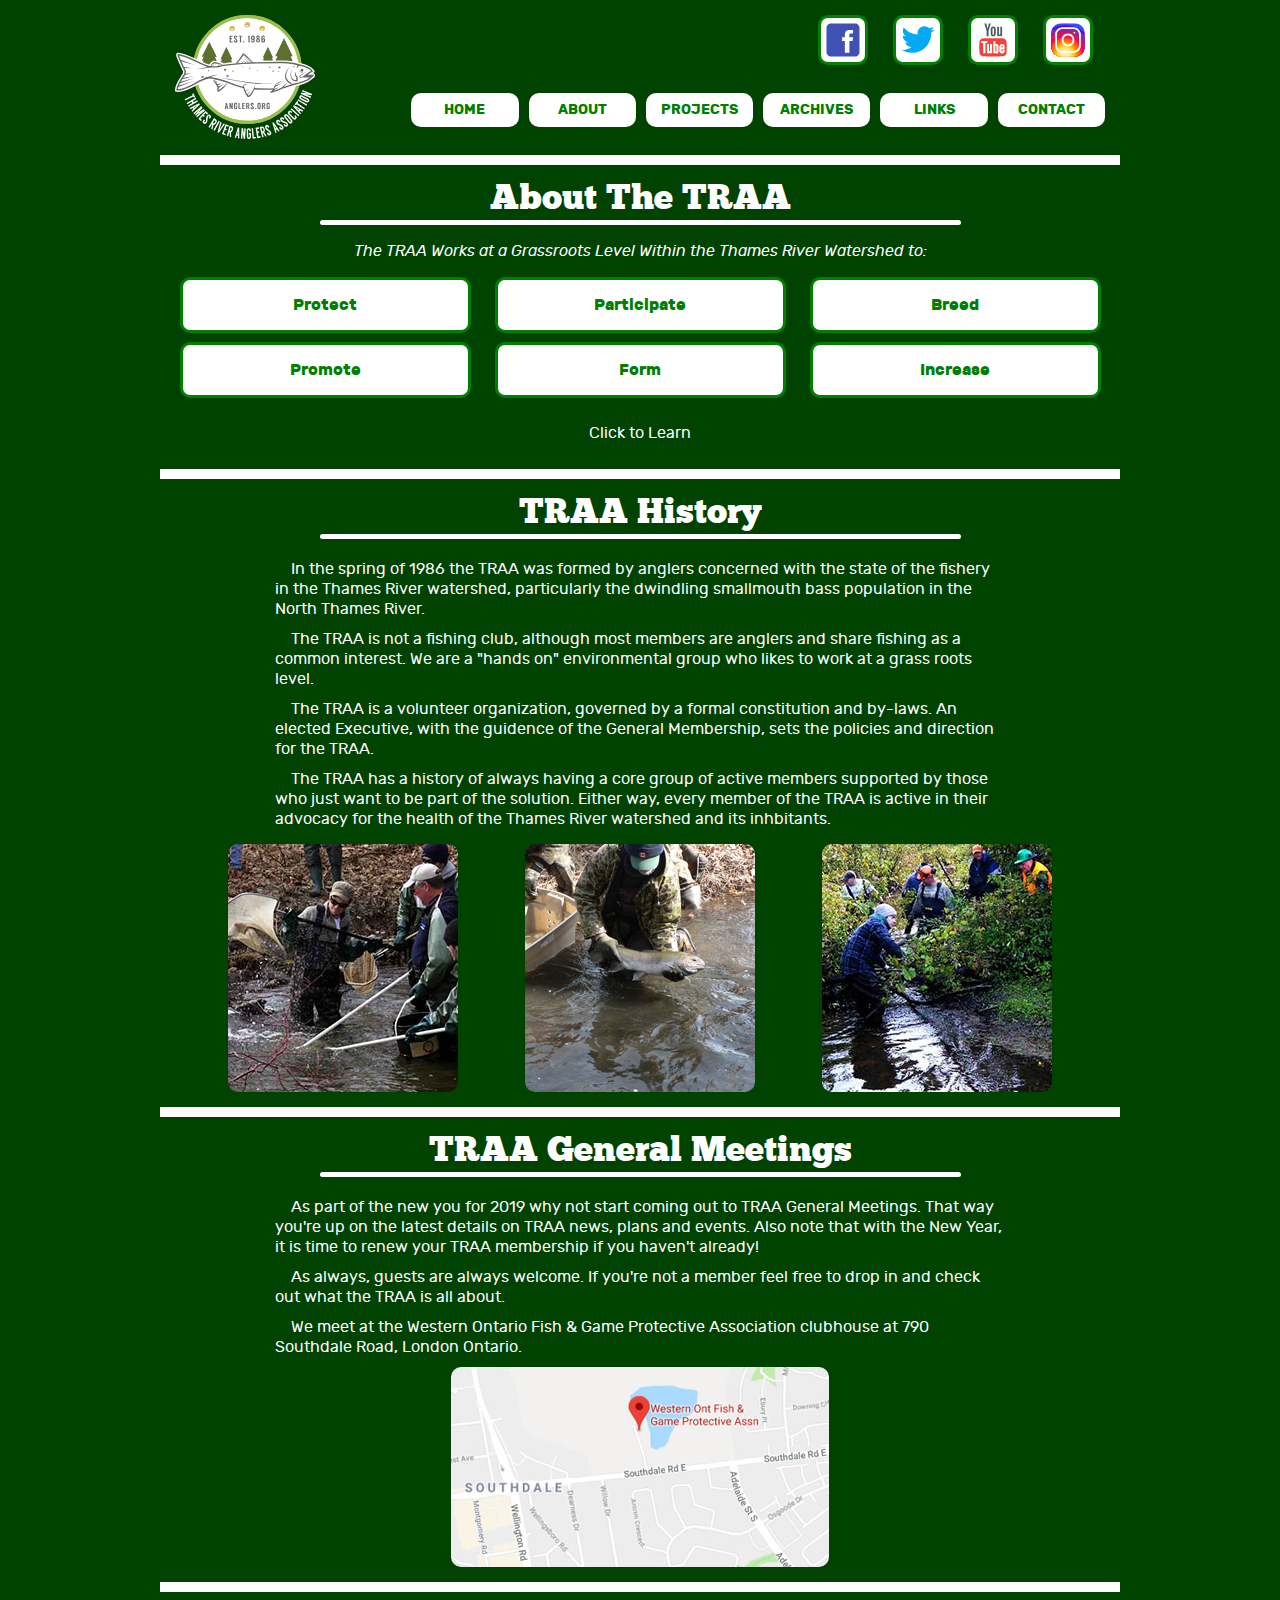
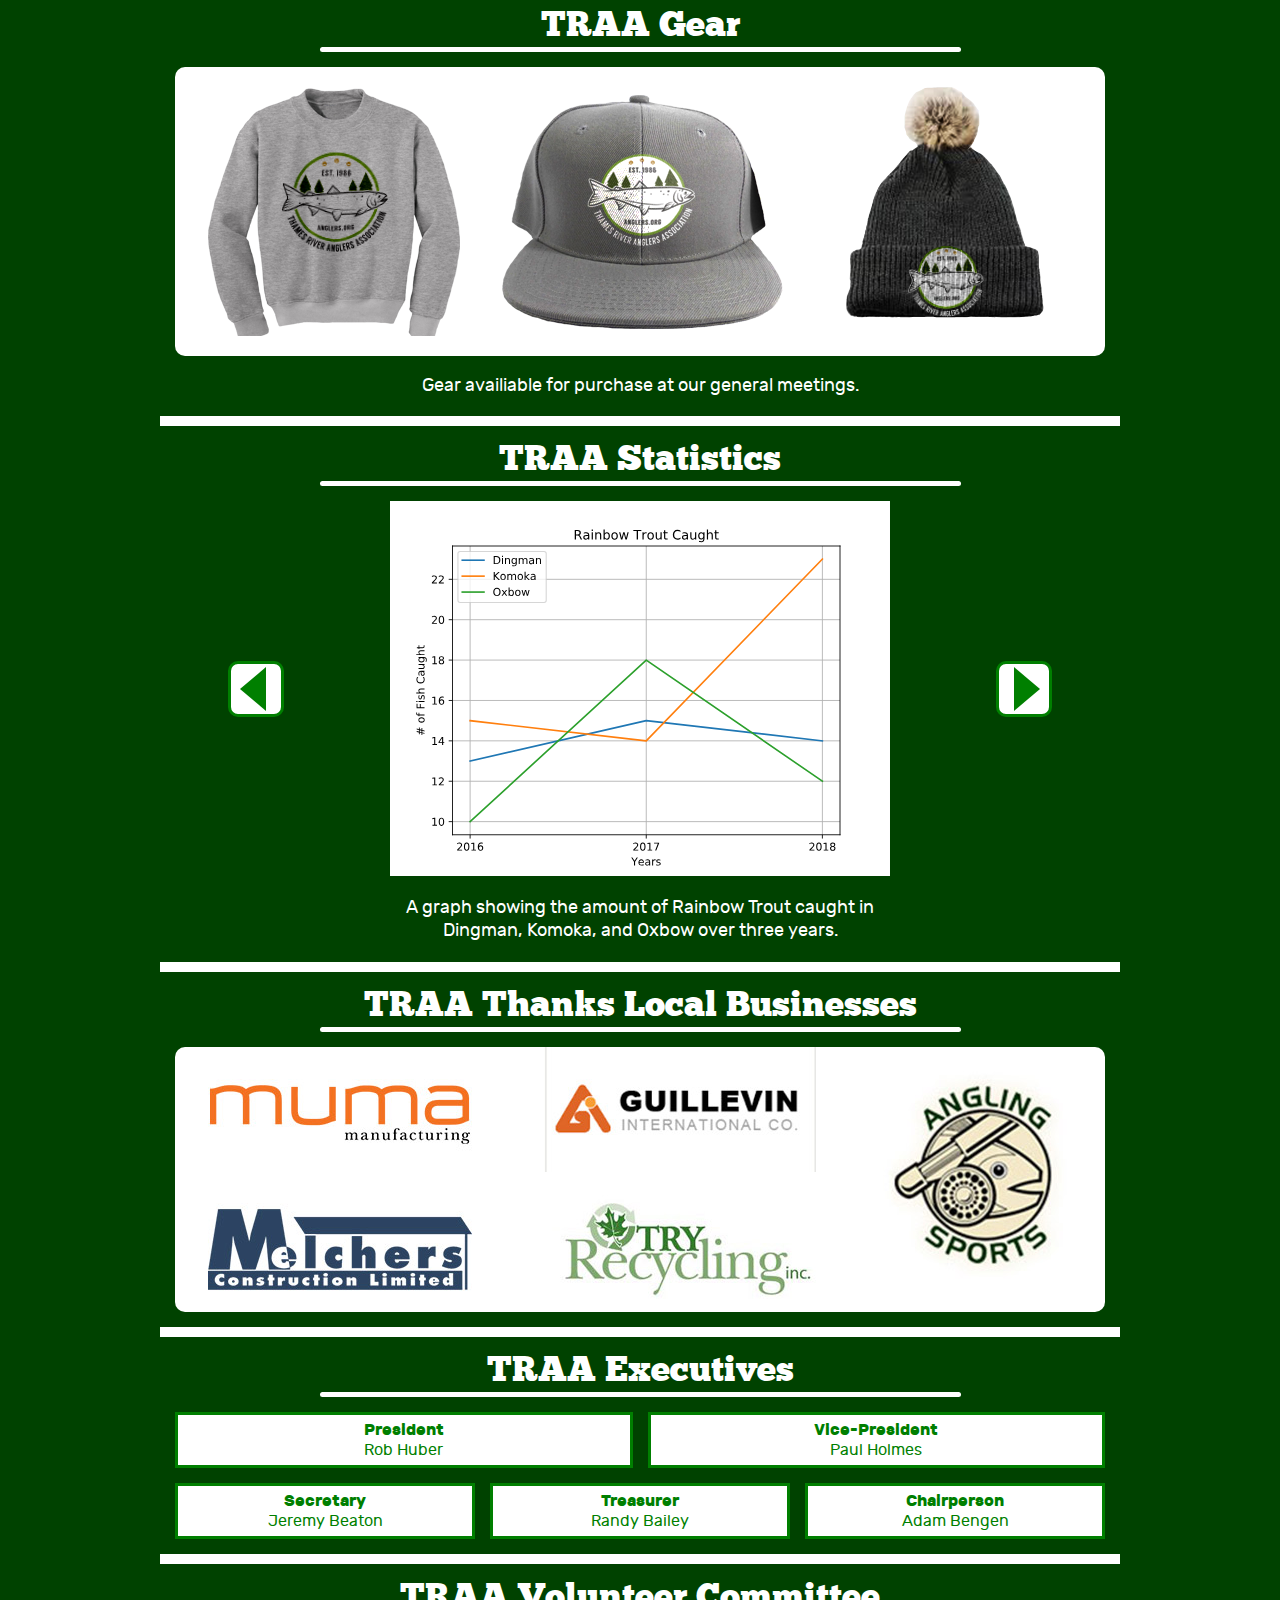
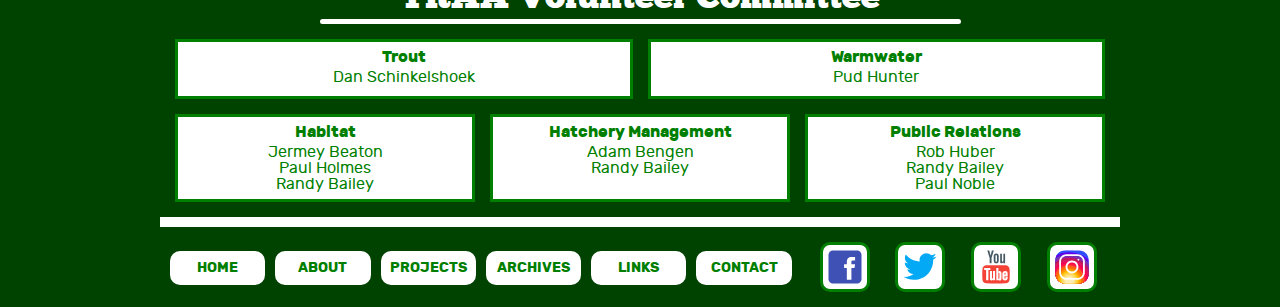
<file: about.html>
<!doctype html>
<html lang="en">
	<head>
	<meta charset="utf-8">
	<meta name="viewport" content="initial-scale=1.0, width=device-width">
	<title>About</title>
	<link href="css/reset.css" rel="stylesheet" type="text/css">
	<link href="css/main.css" rel="stylesheet" type="text/css">
    <link rel="shortcut icon" href="images/favicon.png" type="image/x-icon">
	</head>
	<body class="bg">
        <h1 class="hidden">About Page</h1>
        <div class="container">
            <header id="mainHeader">
                <h2 class="hidden">Top Navigation</h2>
                <div id="logo">
                    <a href="index.html"><img src="images/logo2.svg" alt="logo"></a>
                </div>
                <div id="social">
                    <div class="soc">
                        <a href="https://www.facebook.com" target="_blank"><img src="images/facebook.svg" alt="facebook"></a>
                    </div>
                    <div class="soc">
                        <a href="https://www.twitter.com" target="_blank"><img src="images/twitter.svg" alt="twitter"></a>
                    </div>
                    <div class="soc">
                        <a href="https://www.youtube.com" target="_blank"><img src="images/youtube.svg" alt="youtube"></a>
                    </div>
                    <div class="soc">
                        <a href="https://www.instagram.com" target="_blank"><img src="images/instagram.svg" alt="instagram"></a>
                    </div>
                    <div id="menuBut">
                        <img src="images/burger.svg" alt="menu">
                    </div>
                </div>
                <nav id="desktopNav">
                    <h3 class="hidden">Desktop Navigation</h3>
                    <ul>
                        <li><a href="index.html">HOME</a></li>
                        <li><a href="about.html">ABOUT</a></li>
                        <li><a href="projects.html">PROJECTS</a></li>
                        <li><a href="archives.html">ARCHIVES</a></li>
                        <li><a href="links.html">LINKS</a></li>
                        <li><a href="contact.html">CONTACT</a></li>
                    </ul>
                </nav>
                <nav id="mobileNav">
                    <h3 class="hidden">Mobile Navigation</h3>
                    <div id="burgerCon">
                        <ul id="burgerMenu">
                            <li><a href="index.html">Home</a></li>
                            <li><a href="about.html">About</a></li>
                            <li><a href="projects.html">Projects</a></li>
                            <li><a href="archives.html">Archives</a></li>
                            <li><a href="links.html">Links</a></li>
                            <li><a href="contact.html">Contact</a></li>
                        </ul>
                    </div>
                </nav>
            </header>
            <section id="aboutUs">
                <h2>About The TRAA</h2>
                <div class="line"></div>
                <h4>The TRAA Works at a Grassroots Level
                    Within the Thames River Watershed to:</h4>
                <div id="aboutCon">
                    <div class="aboutBut prot" data-aboutref="0"><h3>Protect</h3></div>
                    <div class="aboutBut part" data-aboutref="1"><h3>Participate</h3></div>
                    <div class="aboutBut bree" data-aboutref="2"><h3>Breed</h3></div>
                    <div class="aboutBut prom" data-aboutref="3"><h3>Promote</h3></div>
                    <div class="aboutBut form" data-aboutref="4"><h3>Form</h3></div>
                    <div class="aboutBut incr" data-aboutref="5"><h3>Increase</h3></div>
                </div>
                <p>Click to Learn</p>
            </section>
            <section id="history">
                <h2>TRAA History</h2>
                <div class="line"></div>
                <p>In the spring of 1986 the TRAA was formed by anglers concerned with the state of the fishery in the Thames River watershed, particularly the dwindling smallmouth bass population in the North Thames River.</p>
                <p>The TRAA is not a fishing club, although most members are anglers and share fishing as a common interest. We are a "hands on" environmental group who likes to work at a grass roots level.</p>
                <p>The TRAA is a volunteer organization, governed by a formal constitution and by-laws. An elected Executive, with the guidence of the General Membership, sets the policies and direction for the TRAA.</p>
                <p>The TRAA has a history of always having a core group of active members supported by those who just want to be part of the solution. Either way, every member of the TRAA is active in their advocacy for the health of the Thames River watershed and its inhbitants.</p>
                <div id="histImg">
                    <img src="images/about_image0.jpg" alt="fishing">
                    <img src="images/about_image3.jpg" alt="fishing" id="thirdAbout">
                    <img src="images/about_image1.jpg" alt="fishing">
                </div>
            </section>
            <section id="meetings">
                <h2>TRAA General Meetings</h2>
                <div class="line"></div>
                <p>As part of the new you for 2019 why not start coming out to TRAA General Meetings. That way you're up on the latest details on TRAA news, plans and events. Also note that with the New Year, it is time to renew your TRAA membership if you haven't already!</p>
                <p>As always, guests are always welcome. If you're not a member feel free to drop in and check out what the TRAA is all about.</p>
                <p>We meet at the Western Ontario Fish & Game Protective Association clubhouse at 790 Southdale Road, London Ontario.</p>
                <img src="images/index_image3.jpg" alt="map">
            </section>
            <section id="gear">
                <h2>TRAA Gear</h2>
                <div class="line"></div>
                <div id="gearCon">
                    <div class="gearImg swe">
                        <div class="gearOverlay" data-gearoverlay="swe">
                            <h3>SWEATERS</h3>
                        </div>
                        <h3 class="mobileOverlay">SWEATERS</h3>
                        <img src="images/gear2.png" alt="sweater">
                    </div>
                    <div class="gearImg hat">
                        <div class="gearOverlay" data-gearoverlay="hat">
                            <h3>HATS</h3>
                        </div>
                        <h3 class="mobileOverlay">HATS</h3>
                        <img src="images/gear1.png" alt="hat">
                    </div>
                    <div class="gearImg toq">
                        <div class="gearOverlay" data-gearoverlay="toq">
                            <h3>TOQUES</h3>
                        </div>
                        <h3 class="mobileOverlay">TOQUES</h3>
                        <img src="images/gear3.png" alt="hat">
                    </div>
                </div>
                <p>Gear availiable for purchase at our general meetings.</p>
            </section>
            <section id="stats">
                <h2>TRAA Statistics</h2>
                <div class="line"></div>
                <div id="statCon">
                    <div class="back statBut statBack">
                    </div>
                    <div id="statImgCon">
                        <div class="statImg" style="bottom: 0px;">
                            <img src="images/graph0.svg" alt="rainbow trout caught">
                            <img src="images/graph1.svg" alt="eggs hatched vs received">
                            <img src="images/graph2.svg" alt="eggs hatched vs received">
                            <img src="images/graph3.svg" alt="membership">
                        </div>
                    </div>
                    <div class="next statBut statNext">
                    </div>
                </div>
                <p id="statText">A graph showing the amount of Rainbow Trout caught in Dingman, Komoka, and Oxbow over three years.</p>
            </section>
            <section id="business">
                <h2>TRAA Thanks Local Businesses</h2>
                <div class="line"></div>
                <div id="businessCon">
                    <a href="http://www.mumamanufacturing.com/"><img src="images/about_biz1.jpg" alt="muma manufacturing" id="bisOne"></a>
                    <a href="https://www.guillevin.com/"><img src="images/about_biz3.jpg" alt="guillevin" id="bisTwo"></a>
                    <a href="https://anglingsports.ca/"><img src="images/about_biz5.jpg" alt="angling sports" id="bisThree"></a>
                    <a href="https://www.melchersconstruction.com/"><img src="images/about_biz2.jpg" alt="melchers construction limited" id="bisFour"></a>
                    <a href="http://tryrecycling.com/"><img src="images/about_biz4.jpg" alt="try recycling" id="bisFive"></a>
                </div>
            </section>
            <section id="exe">
                <h2>TRAA Executives</h2>
                <div class="line"></div>
                <div id="exeCon">
                    <div id="pres" class="pos">
                        <h3>President</h3>
                        <p>Rob Huber</p>
                    </div>
                    <div id="vice" class="pos">
                        <h3>Vice-President</h3>
                        <p>Paul Holmes</p>
                    </div>
                    <div id="sec" class="pos">
                        <h3>Secretary</h3>
                        <p>Jeremy Beaton</p>
                    </div>
                    <div id="treas" class="pos">
                        <h3>Treasurer</h3>
                        <p>Randy Bailey</p>
                    </div>
                    <div id="chair" class="pos">
                        <h3>Chairperson</h3>
                        <p>Adam Bengen</p>
                    </div>
                </div>
            </section>
            <section id="vol">
                <h2>TRAA Volunteer Committee</h2>
                <div class="line"></div>
                <div id="volCon">
                    <div id="trout" class="pos">
                        <h3>Trout</h3>
                        <p>Dan Schinkelshoek</p>
                    </div>
                    <div id="warm" class="pos">
                        <h3>Warmwater</h3>
                        <p>Pud Hunter</p>
                    </div>
                    <div id="hab" class="pos">
                        <h3>Habitat</h3>
                        <p>Jermey Beaton<br>Paul Holmes<br>Randy Bailey</p>
                    </div>
                    <div id="hatch" class="pos">
                        <h3>Hatchery Management</h3>
                        <p>Adam Bengen<br>Randy Bailey</p>
                    </div>
                    <div id="pub" class="pos">
                        <h3>Public Relations</h3>
                        <p>Rob Huber<br>Randy Bailey<br>Paul Noble</p>
                    </div>
                </div>
            </section>
            <footer id="mainFoot">
                <h2 class="hidden">Bottom Navigation</h2>
                <nav id="desktopNavFoot">
                    <h3 class="hidden">Desktop Bottom Menu</h3>
                    <ul>
                        <li><a href="index.html">HOME</a></li>
                        <li><a href="about.html">ABOUT</a></li>
                        <li><a href="projects.html">PROJECTS</a></li>
                        <li><a href="archives.html">ARCHIVES</a></li>
                        <li><a href="links.html">LINKS</a></li>
                        <li><a href="contact.html">CONTACT</a></li>
                    </ul>
                </nav>
                <div id="socialFoot">
                    <div class="soc">
                        <a href="https://www.facebook.com" target="_blank"><img src="images/facebook.svg" alt="facebook"></a>
                    </div>
                    <div class="soc">
                        <a href="https://www.twitter.com" target="_blank"><img src="images/twitter.svg" alt="twitter"></a>
                    </div>
                    <div class="soc">
                        <a href="https://www.youtube.com" target="_blank"><img src="images/youtube.svg" alt="youtube"></a>
                    </div>
                    <div class="soc">
                        <a href="https://www.instagram.com" target="_blank"><img src="images/instagram.svg" alt="instagram"></a>
                    </div>
                    <div id="backTop">
                        <img src="images/backTop.svg" alt="back to top">
                    </div>
                </div>
            </footer>
        </div>
        <script src="js/main.js"></script>
        <script src="js/about.js"></script>
	</body>
</html>
</file>
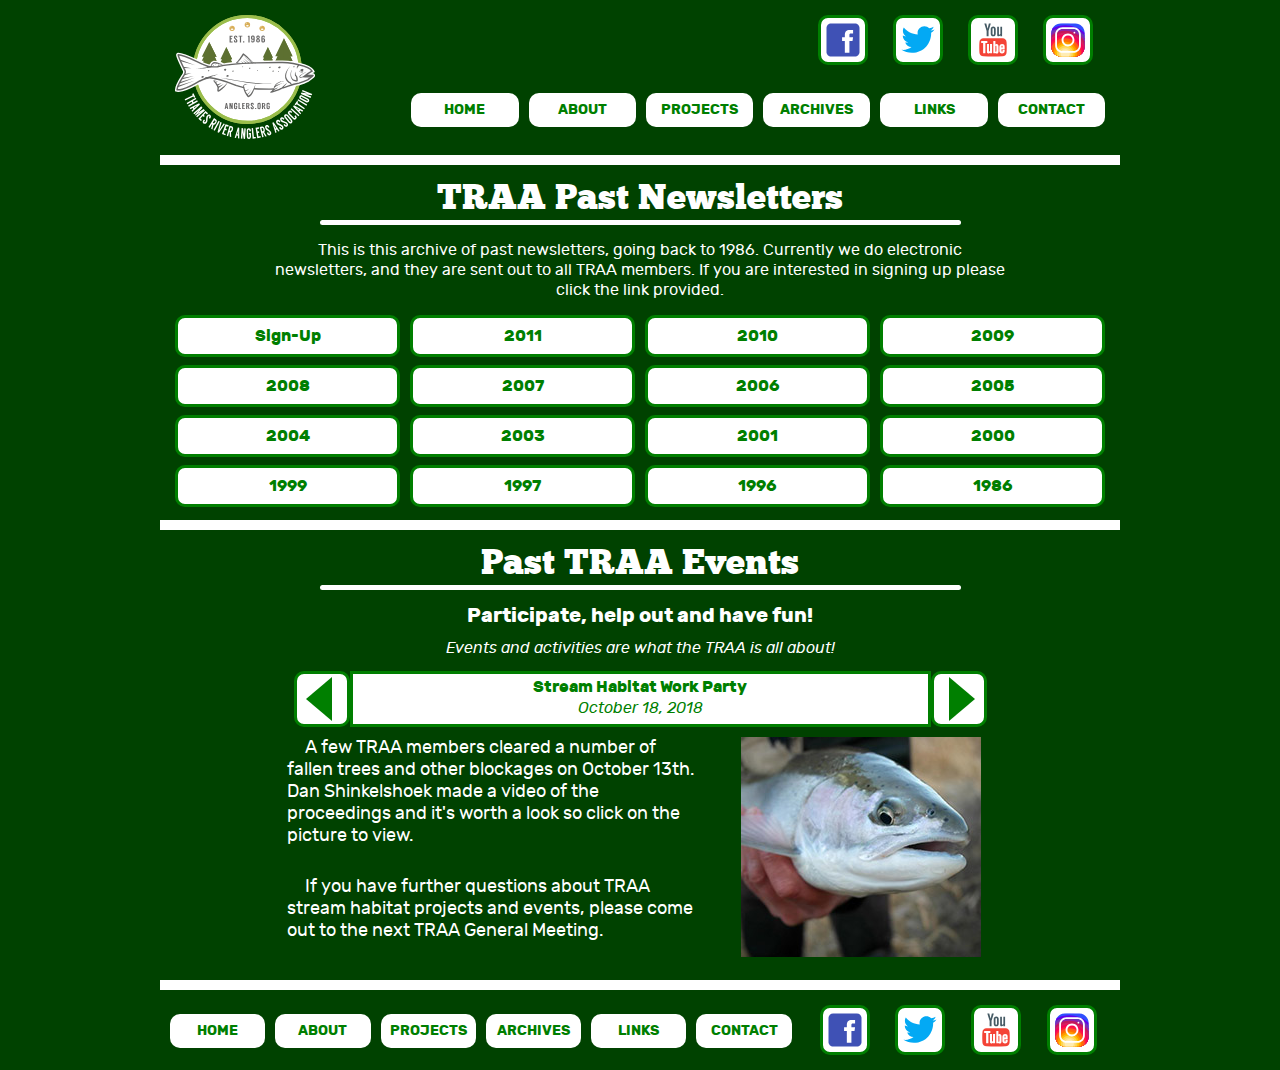
<file: archives.html>
<!doctype html>
<html lang="en">
	<head>
	<meta charset="utf-8">
	<meta name="viewport" content="initial-scale=1.0, width=device-width">
	<title>Archives</title>
	<link href="css/reset.css" rel="stylesheet" type="text/css">
	<link href="css/main.css" rel="stylesheet" type="text/css">
        <link rel="shortcut icon" href="images/favicon.png" type="image/x-icon">
	</head>
	<body class="bg">
        <h1 class="hidden">Archives Page</h1>
        <div class="container">
            <header id="mainHeader">
                <h2 class="hidden">Top Navigation</h2>
                <div id="logo">
                    <a href="index.html"><img src="images/logo2.svg" alt="logo"></a>
                </div>
                <div id="social">
                    <div class="soc">
                        <a href="https://www.facebook.com" target="_blank"><img src="images/facebook.svg" alt="facebook"></a>
                    </div>
                    <div class="soc">
                        <a href="https://www.twitter.com" target="_blank"><img src="images/twitter.svg" alt="twitter"></a>
                    </div>
                    <div class="soc">
                        <a href="https://www.youtube.com" target="_blank"><img src="images/youtube.svg" alt="youtube"></a>
                    </div>
                    <div class="soc">
                        <a href="https://www.instagram.com" target="_blank"><img src="images/instagram.svg" alt="instagram"></a>
                    </div>
                    <div id="menuBut">
                        <img src="images/burger.svg" alt="menu">
                    </div>
                </div>
                <nav id="desktopNav">
                    <h3 class="hidden">Desktop Navigation</h3>
                    <ul>
                        <li><a href="index.html">HOME</a></li>
                        <li><a href="about.html">ABOUT</a></li>
                        <li><a href="projects.html">PROJECTS</a></li>
                        <li><a href="archives.html">ARCHIVES</a></li>
                        <li><a href="links.html">LINKS</a></li>
                        <li><a href="contact.html">CONTACT</a></li>
                    </ul>
                </nav>
                <nav id="mobileNav">
                    <h3 class="hidden">Mobile Navigation</h3>
                    <div id="burgerCon">
                        <ul id="burgerMenu">
                            <li><a href="index.html">Home</a></li>
                            <li><a href="about.html">About</a></li>
                            <li><a href="projects.html">Projects</a></li>
                            <li><a href="archives.html">Archives</a></li>
                            <li><a href="links.html">Links</a></li>
                            <li><a href="contact.html">Contact</a></li>
                        </ul>
                    </div>
                </nav>
            </header>
            <section id="news">
                <h2>TRAA Past Newsletters</h2>
                <div class="line"></div>
                <p>This is this archive of past newsletters, going back to 1986. Currently we do electronic newsletters, and they are sent out to all TRAA members. If you are interested in signing up please click the link provided.</p>
                <div id="newsCon">
                    <div class="newsBut newsSign">
                        <a href="contact.html"><h3>Sign-Up</h3></a>
                    </div>
                    <div class="newsBut newsPush">
                        <a href="pdf/news2011-c.pdf" target="_blank"><h3>2011</h3></a>
                    </div>
                    <div class="newsBut">
                        <a href="pdf/news2010-c.pdf" target="_blank"><h3>2010</h3></a>
                    </div>
                    <div class="newsBut">
                        <a href="pdf/news2009-c.pdf" target="_blank"><h3>2009</h3></a>
                    </div>
                    <div class="newsBut">
                        <a href="pdf/news2008-c.pdf" target="_blank"><h3>2008</h3></a>
                    </div>
                    <div class="newsBut">
                        <a href="pdf/news2007-c.pdf" target="_blank"><h3>2007</h3></a>
                    </div>
                    <div class="newsBut">
                        <a href="pdf/news2006-c.pdf" target="_blank"><h3>2006</h3></a>
                    </div>
                    <div class="newsBut">
                        <a href="pdf/news2005-c.pdf" target="_blank"><h3>2005</h3></a>
                    </div>
                    <div class="newsBut">
                        <a href="pdf/news2004-c.pdf" target="_blank"><h3>2004</h3></a>
                    </div>
                    <div class="newsBut">
                        <a href="pdf/news2003-c.pdf" target="_blank"><h3>2003</h3></a>
                    </div>
                    <div class="newsBut">
                        <a href="pdf/news2001-c.pdf" target="_blank"><h3>2001</h3></a>
                    </div>
                    <div class="newsBut">
                        <a href="pdf/news2000-c.pdf" target="_blank"><h3>2000</h3></a>
                    </div>
                    <div class="newsBut">
                        <a href="pdf/news1999-c.pdf" target="_blank"><h3>1999</h3></a>
                    </div>
                    <div class="newsBut">
                        <a href="pdf/news1997-c.pdf" target="_blank"><h3>1997</h3></a>
                    </div>
                    <div class="newsBut">
                        <a href="pdf/news1996-c.pdf" target="_blank"><h3>1996</h3></a>
                    </div>
                    <div class="newsBut">
                        <a href="pdf/news1986-c.pdf" target="_blank"><h3>1986</h3></a>
                    </div>
                </div>
            </section>
            <section id="events">
                <h2>Past TRAA Events</h2>
                <div class="line"></div>
                <h3 id="eventSub">Participate, help out and have fun!</h3>
                <h4 id="eventItalic">Events and activities are what the TRAA is all about!</h4>
                <div class="eventCon">
                    <div id="eventButFlex">
                        <div class="back eventBut eventBack">
                        </div>
                        <div class="eventTitle">
                            <h3 id="eventTitleOne">Stream Habitat Work Party</h3>
                            <h4 id="eventTitleTwo">October 18, 2018</h4>
                        </div>
                        <div class="next eventBut eventNext">
                        </div>
                    </div>
                    <div id="eventGridCon">
                        <div id="imgGrid">
                            <div class="eventImg">
                                <img src="images/archive_mobile0.jpg" alt="fish">
                            </div>
                            <p id="eventTextOne">A few TRAA members cleared a number of fallen trees and other blockages on October 13th. Dan Shinkelshoek made a video of the proceedings and it's worth a look so click on the picture to view.</p>
                            <p id="eventTextTwo">If you have further questions about TRAA stream habitat projects and events, please come out to the next TRAA General Meeting.</p>
                        </div>
                    </div>
                </div>
            </section>
            <footer id="mainFoot">
                <h2 class="hidden">Bottom Navigation</h2>
                <nav id="desktopNavFoot">
                    <h3 class="hidden">Desktop Bottom Menu</h3>
                    <ul>
                        <li><a href="index.html">HOME</a></li>
                        <li><a href="about.html">ABOUT</a></li>
                        <li><a href="projects.html">PROJECTS</a></li>
                        <li><a href="archives.html">ARCHIVES</a></li>
                        <li><a href="links.html">LINKS</a></li>
                        <li><a href="contact.html">CONTACT</a></li>
                    </ul>
                </nav>
                <div id="socialFoot">
                    <div class="soc">
                        <a href="https://www.facebook.com" target="_blank"><img src="images/facebook.svg" alt="facebook"></a>
                    </div>
                    <div class="soc">
                        <a href="https://www.twitter.com" target="_blank"><img src="images/twitter.svg" alt="twitter"></a>
                    </div>
                    <div class="soc">
                        <a href="https://www.youtube.com" target="_blank"><img src="images/youtube.svg" alt="youtube"></a>
                    </div>
                    <div class="soc">
                        <a href="https://www.instagram.com" target="_blank"><img src="images/instagram.svg" alt="instagram"></a>
                    </div>
                    <div id="backTop">
                        <img src="images/backTop.svg" alt="back to top">
                    </div>
                </div>
            </footer>
        </div>
        <script src="js/main.js"></script>
        <script src="js/archives.js"></script>
	</body>
</html>
</file>
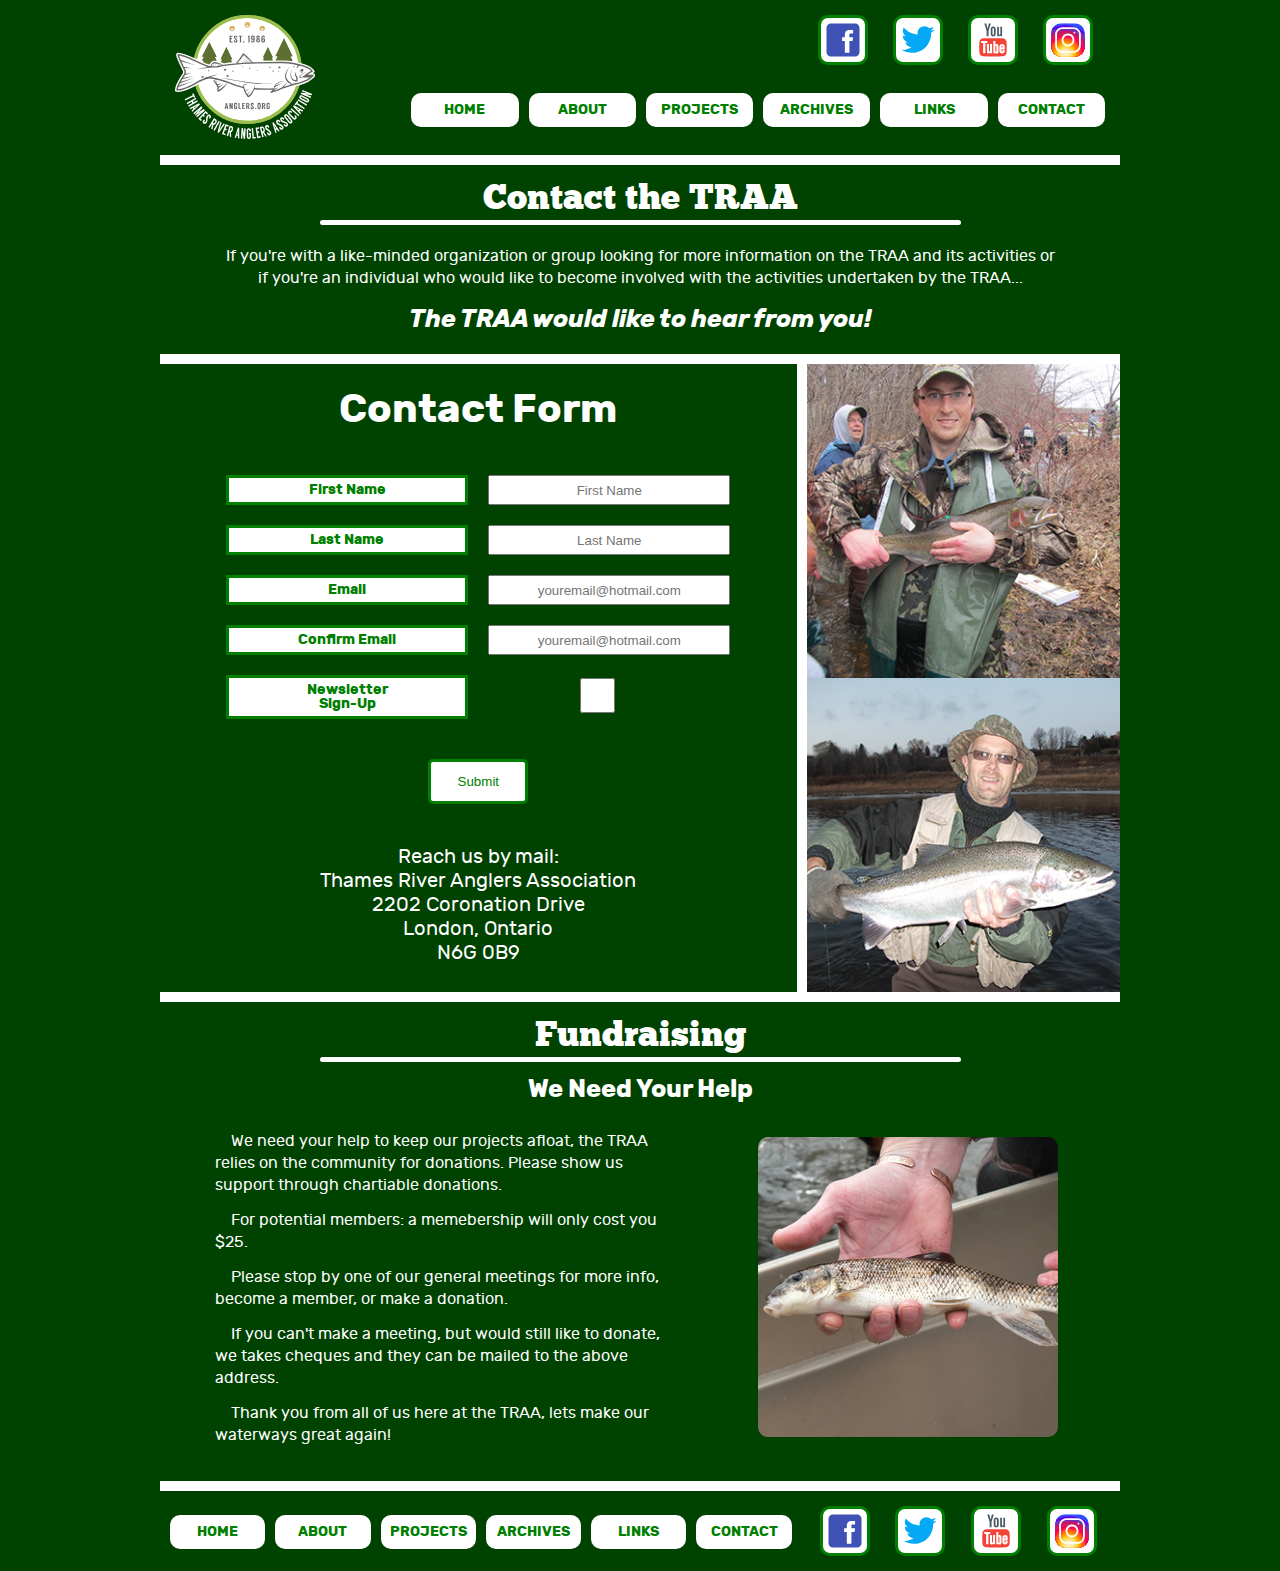
<file: contact.html>
<!doctype html>
<html lang="en">
	<head>
	<meta charset="utf-8">
	<meta name="viewport" content="initial-scale=1.0, width=device-width">
	<title>Contact</title>
	<link href="css/reset.css" rel="stylesheet" type="text/css">
	<link href="css/main.css" rel="stylesheet" type="text/css">
    <link rel="shortcut icon" href="images/favicon.png" type="image/x-icon">
	</head>
	<body class="bg">
        <h1 class="hidden">Contact Page</h1>
        <div class="container">
            <header id="mainHeader">
                <h2 class="hidden">Top Navigation</h2>
                <div id="logo">
                    <a href="index.html"><img src="images/logo2.svg" alt="logo"></a>
                </div>
                <div id="social">
                    <div class="soc">
                        <a href="https://www.facebook.com" target="_blank"><img src="images/facebook.svg" alt="facebook"></a>
                    </div>
                    <div class="soc">
                        <a href="https://www.twitter.com" target="_blank"><img src="images/twitter.svg" alt="twitter"></a>
                    </div>
                    <div class="soc">
                        <a href="https://www.youtube.com" target="_blank"><img src="images/youtube.svg" alt="youtube"></a>
                    </div>
                    <div class="soc">
                        <a href="https://www.instagram.com" target="_blank"><img src="images/instagram.svg" alt="instagram"></a>
                    </div>
                    <div id="menuBut">
                        <img src="images/burger.svg" alt="menu">
                    </div>
                </div>
                <nav id="desktopNav">
                    <h3 class="hidden">Desktop Navigation</h3>
                    <ul>
                        <li><a href="index.html">HOME</a></li>
                        <li><a href="about.html">ABOUT</a></li>
                        <li><a href="projects.html">PROJECTS</a></li>
                        <li><a href="archives.html">ARCHIVES</a></li>
                        <li><a href="links.html">LINKS</a></li>
                        <li><a href="contact.html">CONTACT</a></li>
                    </ul>
                </nav>
                <nav id="mobileNav">
                    <h3 class="hidden">Mobile Navigation</h3>
                    <div id="burgerCon">
                        <ul id="burgerMenu">
                            <li><a href="index.html">Home</a></li>
                            <li><a href="about.html">About</a></li>
                            <li><a href="projects.html">Projects</a></li>
                            <li><a href="archives.html">Archives</a></li>
                            <li><a href="links.html">Links</a></li>
                            <li><a href="contact.html">Contact</a></li>
                        </ul>
                    </div>
                </nav>
            </header>
            <section id="contact">
                <h2>Contact the TRAA</h2>
                <div class="line"></div>
                <p>If you're with a like-minded organization or group looking for more information on
the TRAA and its activities or if you're an individual who would like to become
involved with the activities undertaken by the TRAA...</p>
                <h5>The TRAA would like to hear from you!</h5>
            </section>
            <div id="contactCon">
                <div id="contactFormCon">
                    <h3 id="formTitle">Contact Form</h3>
                    <form id="contactForm">
                        <div class="formDiv">
                            <div class="label firstName"><h3>First Name</h3></div>
                            <input id="firstName" type="text" placeholder="First Name" required>
                        </div>
                        <div class="formDiv">
                            <div class="label lastName"><h3>Last Name</h3></div>
                            <input id="lastName" type="text" placeholder="Last Name" required>
                        </div>
                        <div class="formDiv">
                            <div class="label email"><h3>Email</h3></div>
                            <input id="email" type="email" placeholder="youremail@hotmail.com" required>
                        </div>
                        <div class="formDiv">
                            <div class="label emailConfirm"><h3>Confirm Email</h3></div>
                            <input id="emailConfirm" type="email" placeholder="youremail@hotmail.com" required>
                        </div>
                        <div class="formDiv">
                            <div class="label checkbox"><h3>Newsletter<br>Sign-Up</h3></div>
                            <input id="checkbox" type="checkbox">
                        </div>
                    </form>
                    <div id="submitCon">
                        <button type="submit" id="contactSubmit">Submit</button>
                    </div>
                    <div id="mailText">
                        <p>Reach us by mail:<br>Thames River Anglers Association<br>2202 Coronation Drive<br>London, Ontario<br>N6G 0B9</p>
                    </div>
                </div>
                <div class="contactImg">
                    <img class="contactOne" src="images/contact_image0.jpg" alt="man one">
                    <img class="contactTwo" src="images/contact_image1.jpg" alt="man two">
                </div>
            </div>
            <section id="fundraise">
                <h2>Fundraising</h2>
                <div class="line"></div>
                <h3>We Need Your Help</h3>
                <div id="fundCon">
                    <div id="fundText">
                        <p>We need your help to keep our projects afloat, the TRAA relies on the community for donations. Please show us support through chartiable donations.</p>
                        <p>For potential members: a memebership will only cost you $25.</p>
                        <p>Please stop by one of our general meetings for more info, become a member, or make a donation.</p>
                        <p>If you can't make a meeting, but would still like to donate, we takes cheques and they can be mailed to the above address.</p>
                        <p>Thank you from all of us here at the TRAA, lets make our waterways great again!</p>
                    </div>
                    <div id="fundPhoto">
                        <img src="images/contact_fund1.jpg" alt="fish">
                    </div>
                </div>
            </section>
            <footer id="mainFoot">
                <h2 class="hidden">Bottom Navigation</h2>
                <nav id="desktopNavFoot">
                    <h3 class="hidden">Desktop Bottom Menu</h3>
                    <ul>
                        <li><a href="index.html">HOME</a></li>
                        <li><a href="about.html">ABOUT</a></li>
                        <li><a href="projects.html">PROJECTS</a></li>
                        <li><a href="archives.html">ARCHIVES</a></li>
                        <li><a href="links.html">LINKS</a></li>
                        <li><a href="contact.html">CONTACT</a></li>
                    </ul>
                </nav>
                <div id="socialFoot">
                    <div class="soc">
                        <a href="https://www.facebook.com" target="_blank"><img src="images/facebook.svg" alt="facebook"></a>
                    </div>
                    <div class="soc">
                        <a href="https://www.twitter.com" target="_blank"><img src="images/twitter.svg" alt="twitter"></a>
                    </div>
                    <div class="soc">
                        <a href="https://www.youtube.com" target="_blank"><img src="images/youtube.svg" alt="youtube"></a>
                    </div>
                    <div class="soc">
                        <a href="https://www.instagram.com" target="_blank"><img src="images/instagram.svg" alt="instagram"></a>
                    </div>
                    <div id="backTop">
                        <img src="images/backTop.svg" alt="back to top">
                    </div>
                </div>
            </footer>
        </div>
        <script src="js/main.js"></script>
	</body>
</html>
</file>
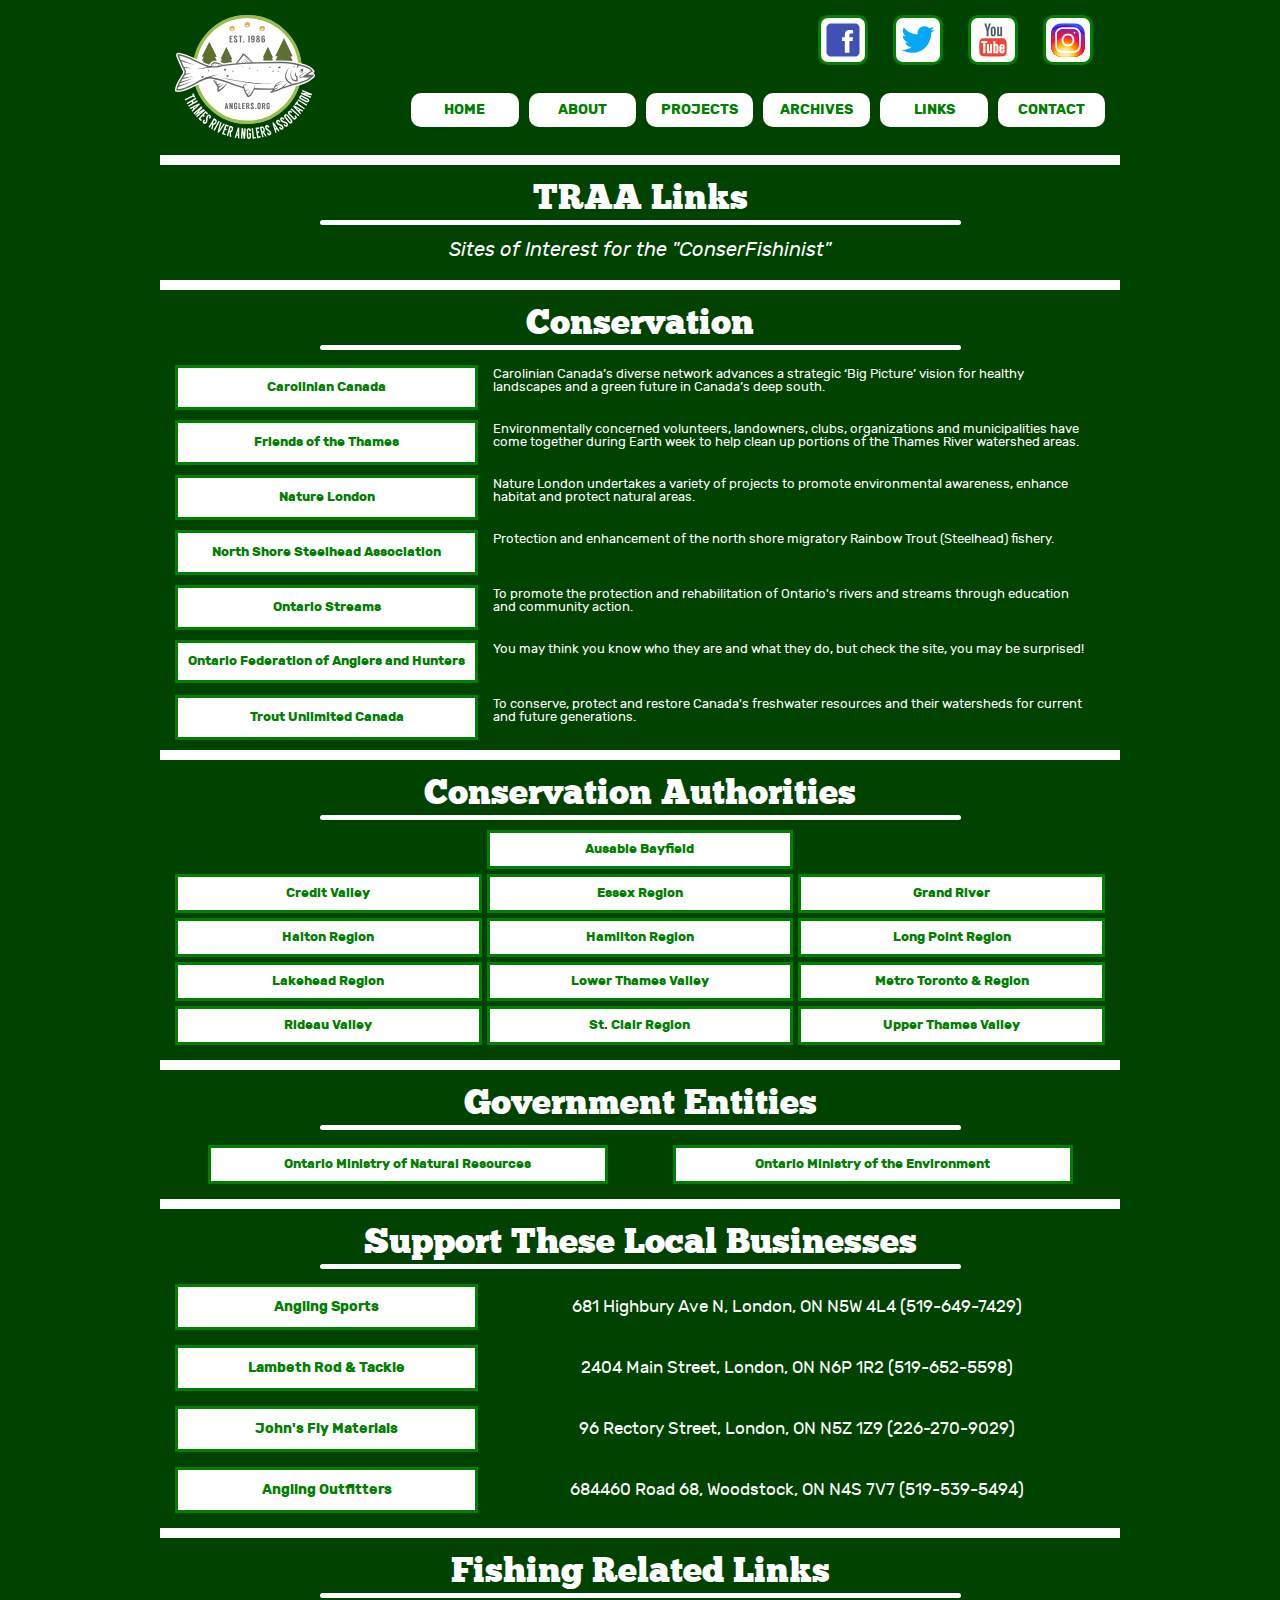
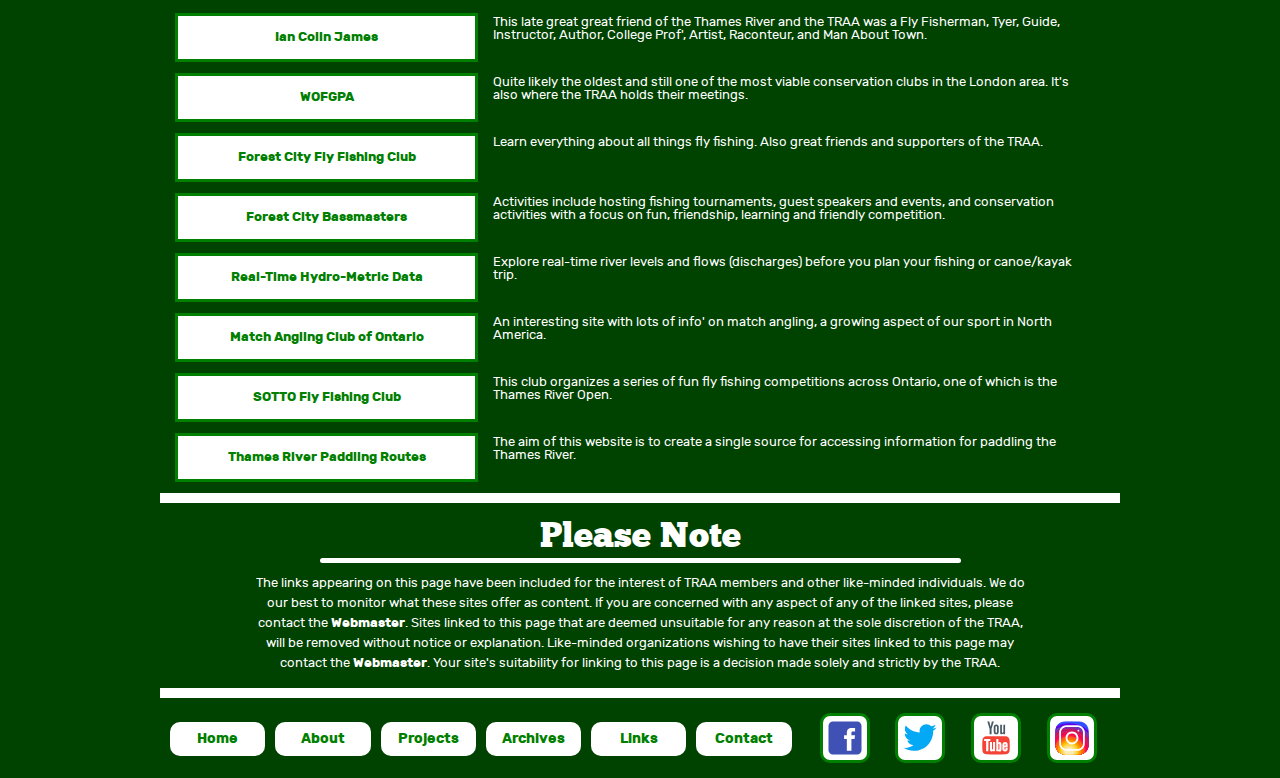
<file: links.html>
<!doctype html>
<html lang="en">
	<head>
	<meta charset="utf-8">
	<meta name="viewport" content="initial-scale=1.0, width=device-width">
	<title>Links</title>
	<link href="css/reset.css" rel="stylesheet" type="text/css">
	<link href="css/main.css" rel="stylesheet" type="text/css">
    <link rel="shortcut icon" href="images/favicon.png" type="image/x-icon">
	</head>
	<body class="bg">
        <h1 class="hidden">Links Page</h1>
        <div class="container">
            <header id="mainHeader">
                <h2 class="hidden">Top Navigation</h2>
                <div id="logo">
                    <a href="index.html"><img src="images/logo2.svg" alt="logo"></a>
                </div>
                <div id="social">
                    <div class="soc">
                        <a href="https://www.facebook.com" target="_blank"><img src="images/facebook.svg" alt="facebook"></a>
                    </div>
                    <div class="soc">
                        <a href="https://www.twitter.com" target="_blank"><img src="images/twitter.svg" alt="twitter"></a>
                    </div>
                    <div class="soc">
                        <a href="https://www.youtube.com" target="_blank"><img src="images/youtube.svg" alt="youtube"></a>
                    </div>
                    <div class="soc">
                        <a href="https://www.instagram.com" target="_blank"><img src="images/instagram.svg" alt="instagram"></a>
                    </div>
                    <div id="menuBut">
                        <img src="images/burger.svg" alt="menu">
                    </div>
                </div>
                <nav id="desktopNav">
                    <h3 class="hidden">Desktop Navigation</h3>
                    <ul>
                        <li><a href="index.html">HOME</a></li>
                        <li><a href="about.html">ABOUT</a></li>
                        <li><a href="projects.html">PROJECTS</a></li>
                        <li><a href="archives.html">ARCHIVES</a></li>
                        <li><a href="links.html">LINKS</a></li>
                        <li><a href="contact.html">CONTACT</a></li>
                    </ul>
                </nav>
                <nav id="mobileNav">
                    <h3 class="hidden">Mobile Navigation</h3>
                    <div id="burgerCon">
                        <ul id="burgerMenu">
                            <li><a href="index.html">Home</a></li>
                            <li><a href="about.html">About</a></li>
                            <li><a href="projects.html">Projects</a></li>
                            <li><a href="archives.html">Archives</a></li>
                            <li><a href="links.html">Links</a></li>
                            <li><a href="contact.html">Contact</a></li>
                        </ul>
                    </div>
                </nav>
            </header>
            <section id="links">
                <h2>TRAA Links</h2>
                <div class="line"></div>
                <h4>Sites of Interest for the "ConserFishinist"</h4>
            </section>
            <section id="conservation">
                <h2>Conservation</h2>
                <div class="line"></div>
                <div id="conCon">
                    <div class="conLink"><a href="https://caroliniancanada.ca/" target="_blank"><h3>Carolinian Canada</h3></a></div>
                    <div class="conInfo"><p>Carolinian Canada’s diverse network advances a strategic ‘Big Picture’ vision for healthy landscapes and a green future in Canada’s deep south.</p></div>
                    <div class="conLink"><a href="http://thamesrivercleanup.ca/default.htm" target="_blank"><h3>Friends of the Thames</h3></a></div>
                    <div class="conInfo"><p>Environmentally concerned volunteers, landowners, clubs, organizations and municipalities have come together during Earth week to help clean up portions of the Thames River watershed areas.</p></div>
                    <div class="conLink"><a href="http://www.naturelondon.com/" target="_blank"><h3>Nature London</h3></a></div>
                    <div class="conInfo"><p>Nature London undertakes a variety of projects to promote environmental awareness, enhance habitat and protect natural areas.</p></div>
                    <div class="conLink bumpConOne"><a href="https://www.northshoresteelhead.com/" target="_blank"><h3>North Shore Steelhead Association</h3></a></div>
                    <div class="conInfo"><p>Protection and enhancement of the north shore migratory Rainbow Trout (Steelhead) fishery.</p></div>
                    <div class="conLink"><a href="https://www.ontariostreams.on.ca/" target="_blank"><h3>Ontario Streams</h3></a></div>
                    <div class="conInfo"><p>To promote the protection and rehabilitation of Ontario's rivers and streams through education and community action.</p></div>
                    <div class="conLink bumpConTwo"><a href="https://www.ofah.org/" target="_blank"><h3>Ontario Federation of Anglers and Hunters</h3></a></div>
                    <div class="conInfo"><p>You may think you know who they are and what they do, but check the site, you may be surprised!</p></div>
                    <div class="conLink"><a href="https://tucanada.org/" target="_blank"><h3>Trout Unlimited Canada</h3></a></div>
                    <div class="conInfo"><p>To conserve, protect and restore Canada's freshwater resources and their watersheds for current and future generations.</p></div>
                </div>
            </section>
            <section id="author">
                <h2>Conservation Authorities</h2>
                <div class="line"></div>
                <div id="authCon">
                    <div class="authOne authLast">
                        <a href="http://www.abca.on.ca/" target="_blank"><h3>Ausable Bayfield</h3></a>
                    </div>
                    <div class="authOne authPush">
                        <a href="http://www.creditvalleycons.com/" target="_blank"><h3>Credit Valley</h3></a>
                    </div>
                    <div class="authOne">
                        <a href="https://essexregionconservation.ca/" target="_blank"><h3>Essex Region</h3></a>
                    </div>
                    <div class="authOne">
                        <a href="https://www.grandriver.ca/en/index.aspx" target="_blank"><h3>Grand River</h3></a>
                    </div>
                    <div class="authOne">
                        <a href="https://www.conservationhalton.ca/" target="_blank"><h3>Halton Region</h3></a>
                    </div>
                    <div class="authOne">
                        <a href="http://conservationhamilton.ca/" target="_blank"><h3>Hamilton Region</h3></a>
                    </div>
                    <div class="authOne">
                        <a href="http://www.lprca.on.ca/" target="_blank"><h3>Long Point Region</h3></a>
                    </div>
                    <div class="authOne">
                        <a href="https://lakeheadca.com/" target="_blank"><h3>Lakehead Region</h3></a>
                    </div>
                    <div class="authOne">
                        <a href="https://www.lowerthames-conservation.on.ca/" target="_blank"><h3>Lower Thames Valley</h3></a>
                    </div>
                    <div class="authOne">
                        <a href="https://trca.ca/?src=trca.on.ca" target="_blank"><h3>Metro Toronto & Region</h3></a>
                    </div>
                    <div class="authOne">
                        <a href="https://www.rvca.ca/" target="_blank"><h3>Rideau Valley</h3></a>
                    </div>
                    <div class="authOne">
                        <a href="https://www.scrca.on.ca/" target="_blank"><h3>St. Clair Region</h3></a>
                    </div>
                    <div class="authOne">
                        <a href="http://thamesriver.on.ca/" target="_blank"><h3>Upper Thames Valley</h3></a>
                    </div>
                </div>
            </section>
            <section id="government">
                <h2>Government Entities</h2>
                <div class="line"></div>
                <div id="govCon">
                    <div class="gov">
                        <a href="https://www.ontario.ca/page/ministry-natural-resources-and-forestry" target="_blank"><h3>Ontario Ministry of Natural Resources</h3></a>
                    </div>
                    <div class="gov">
                        <a href="https://www.ontario.ca/page/ministry-environment-conservation-parks" target="_blank"><h3>Ontario Ministry of the Environment</h3></a>
                    </div>
                </div>
            </section>
            <section id="support">
                <h2>Support These Local Businesses</h2>
                <div class="line"></div>
                <div id="supportCon">
                    <div class="supportLink">
                        <a href="https://anglingsports.ca/index.html" target="_blank"><h3>Angling Sports</h3></a>
                    </div>
                    <div class="supportInfo">
                        <p>681 Highbury Ave N, London, ON N5W 4L4 (519-649-7429)</p>
                    </div>
                    <div class="supportLink">
                        <a href="#" target="_blank"><h3>Lambeth Rod & Tackle</h3></a>
                    </div>
                    <div class="supportInfo">
                        <p>2404 Main Street, London, ON N6P 1R2 (519-652-5598)</p>
                    </div>
                    <div class="supportLink">
                        <a href="https://www.freewebs.com/johnsflymaterials/" target="_blank"><h3>John's Fly Materials</h3></a>
                    </div>
                    <div class="supportInfo">
                        <p>96 Rectory Street, London, ON N5Z 1Z9 (226-270-9029)</p>
                    </div>
                    <div class="supportLink">
                        <a href="https://www.facebook.com/AnglingOutfitters/" target="_blank"><h3>Angling Outfitters</h3></a>
                    </div>
                    <div class="supportInfo">
                        <p>684460 Road 68, Woodstock, ON N4S 7V7 (519-539-5494)</p>
                    </div>
                </div>
            </section>
            <section id="related">
                <h2>Fishing Related Links</h2>
                <div class="line"></div>
                <div id="relatedCon">
                    <div class="relatedLink">
                        <a href="http://www3.sympatico.ca/ianjames/" target="_blank"><h3>Ian Colin James</h3></a>
                    </div>
                    <div class="relatedInfo">
                        <p>This late great great friend of the Thames River and the TRAA was a Fly Fisherman, Tyer, Guide, Instructor, Author, College Prof', Artist, Raconteur, and Man About Town.</p>
                    </div>
                    <div class="relatedLink">
                        <a href="http://www.wofgpa.org/" target="_blank"><h3>WOFGPA</h3></a>
                    </div>
                    <div class="relatedInfo">
                        <p>Quite likely the oldest and still one of the most viable conservation clubs in the London area. It's also where the TRAA holds their meetings.</p>
                    </div>
                    <div class="relatedLink">
                        <a href="http://www.fcfc.ca/index.html" target="_blank"><h3>Forest City Fly Fishing Club</h3></a>
                    </div>
                    <div class="relatedInfo">
                        <p>Learn everything about all things fly fishing. Also great friends and supporters of the TRAA.</p>
                    </div>
                    <div class="relatedLink">
                        <a href="http://forestcitybassmasters.com/" target="_blank"><h3>Forest City Bassmasters</h3></a>
                    </div>
                    <div class="relatedInfo">
                        <p>Activities include hosting fishing tournaments, guest speakers and events, and conservation activities with a focus on fun, friendship, learning and friendly competition.</p>
                    </div>
                    <div class="relatedLink">
                        <a href="https://wateroffice.ec.gc.ca/google_map/google_map_e.html" target="_blank"><h3>Real-Time Hydro-Metric Data</h3></a>
                    </div>
                    <div class="relatedInfo">
                        <p>Explore real-time river levels and flows (discharges) before you plan your fishing or canoe/kayak trip.</p>
                    </div>
                    <div class="relatedLink">
                        <a href="http://www.matchanglingclub.com/" target="_blank"><h3>Match Angling Club of Ontario</h3></a>
                    </div>
                    <div class="relatedInfo">
                        <p>An interesting site with lots of info' on match angling, a growing aspect of our sport in North America.</p>
                    </div>
                    <div class="relatedLink">
                        <a href="https://sffcl.com/" target="_blank"><h3>SOTTO Fly Fishing Club</h3></a>
                    </div>
                    <div class="relatedInfo">
                        <p>This club organizes a series of fun fly fishing competitions across Ontario, one of which is the Thames River Open.</p>
                    </div>
                    <div class="relatedLink">
                        <a href="https://thamesriverpaddlingroutes.webs.com/" target="_blank"><h3>Thames River Paddling Routes</h3></a>
                    </div>
                    <div class="relatedInfo">
                        <p>The aim of this website is to create a single source for accessing information for paddling the Thames River.</p>
                    </div>
                </div>
            </section>
            <section id="please">
                <h2>Please Note</h2>
                <div class="line"></div>
                <p>The links appearing on this page have been included for the interest of TRAA members and other like-minded individuals. We do our best to monitor what these sites offer as content. If you are concerned with any aspect of any of the linked sites, please contact the <a href="contact.html">Webmaster</a>. Sites linked to this page that are deemed unsuitable for any reason at the sole discretion of the TRAA, will be removed without notice or explanation. Like-minded organizations wishing to have their sites linked to this page may contact the <a href="contact.html">Webmaster</a>. Your site's suitability for linking to this page is a decision made solely and strictly by the TRAA.</p>
            </section>
            <footer id="mainFoot">
                <h2 class="hidden">Bottom Navigation</h2>
                <nav id="desktopNavFoot">
                    <h3 class="hidden">Desktop Bottom Menu</h3>
                    <ul>
                        <li><a href="index.html">Home</a></li>
                        <li><a href="about.html">About</a></li>
                        <li><a href="projects.html">Projects</a></li>
                        <li><a href="archives.html">Archives</a></li>
                        <li><a href="links.html">Links</a></li>
                        <li><a href="contact.html">Contact</a></li>
                    </ul>
                </nav>
                <div id="socialFoot">
                    <div class="soc">
                        <a href="https://www.facebook.com" target="_blank"><img src="images/facebook.svg" alt="facebook"></a>
                    </div>
                    <div class="soc">
                        <a href="https://www.twitter.com" target="_blank"><img src="images/twitter.svg" alt="twitter"></a>
                    </div>
                    <div class="soc">
                        <a href="https://www.youtube.com" target="_blank"><img src="images/youtube.svg" alt="youtube"></a>
                    </div>
                    <div class="soc">
                        <a href="https://www.instagram.com" target="_blank"><img src="images/instagram.svg" alt="instagram"></a>
                    </div>
                    <div id="backTop">
                        <img src="images/backTop.svg" alt="back to top">
                    </div>
                </div>
            </footer>
        </div>
        <script src="js/main.js"></script>
	</body>
</html>
</file>
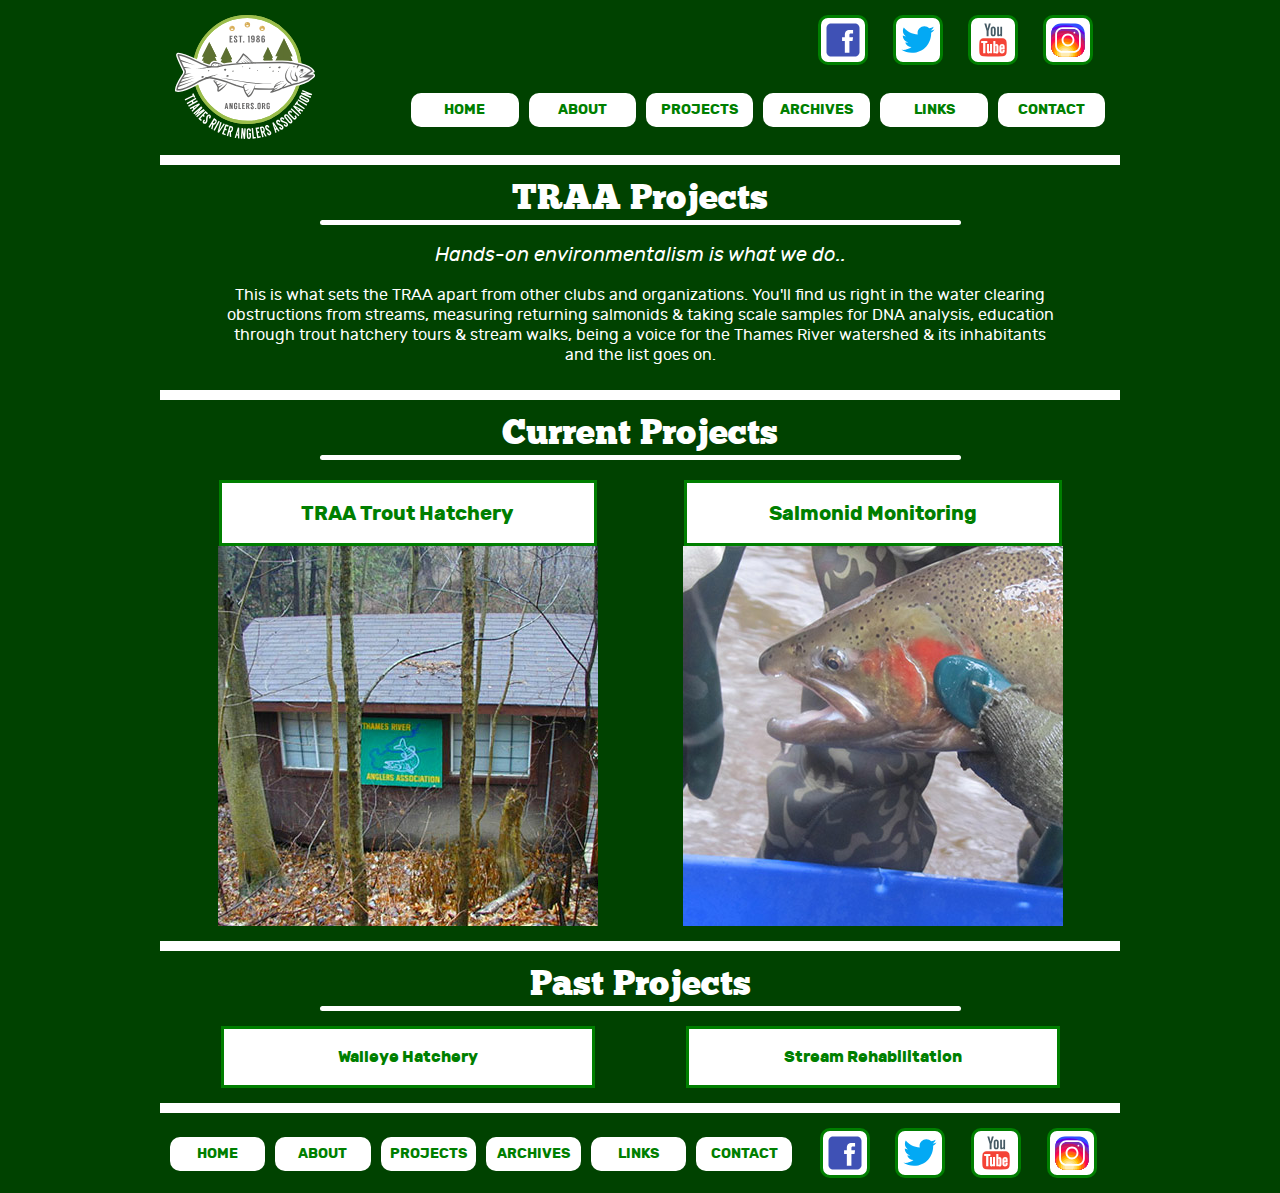
<file: projects.html>
<!doctype html>
<html lang="en">
	<head>
	<meta charset="utf-8">
	<meta name="viewport" content="initial-scale=1.0, width=device-width">
	<title>Projects</title>
	<link href="css/reset.css" rel="stylesheet" type="text/css">
	<link href="css/main.css" rel="stylesheet" type="text/css">
    <link rel="shortcut icon" href="images/favicon.png" type="image/x-icon">
	</head>
	<body class="bg">
        <h1 class="hidden">Projects Page</h1>
        <div class="container">
            <header id="mainHeader">
                <h2 class="hidden">Top Navigation</h2>
                <div id="logo">
                    <a href="index.html"><img src="images/logo2.svg" alt="logo"></a>
                </div>
                <div id="social">
                    <div class="soc">
                        <a href="https://www.facebook.com" target="_blank"><img src="images/facebook.svg" alt="facebook"></a>
                    </div>
                    <div class="soc">
                        <a href="https://www.twitter.com" target="_blank"><img src="images/twitter.svg" alt="twitter"></a>
                    </div>
                    <div class="soc">
                        <a href="https://www.youtube.com" target="_blank"><img src="images/youtube.svg" alt="youtube"></a>
                    </div>
                    <div class="soc">
                        <a href="https://www.instagram.com" target="_blank"><img src="images/instagram.svg" alt="instagram"></a>
                    </div>
                    <div id="menuBut">
                        <img src="images/burger.svg" alt="menu">
                    </div>
                </div>
                <nav id="desktopNav">
                    <h3 class="hidden">Desktop Navigation</h3>
                    <ul>
                        <li><a href="index.html">HOME</a></li>
                        <li><a href="about.html">ABOUT</a></li>
                        <li><a href="projects.html">PROJECTS</a></li>
                        <li><a href="archives.html">ARCHIVES</a></li>
                        <li><a href="links.html">LINKS</a></li>
                        <li><a href="contact.html">CONTACT</a></li>
                    </ul>
                </nav>
                <nav id="mobileNav">
                    <h3 class="hidden">Mobile Navigation</h3>
                    <div id="burgerCon">
                        <ul id="burgerMenu">
                            <li><a href="index.html">Home</a></li>
                            <li><a href="about.html">About</a></li>
                            <li><a href="projects.html">Projects</a></li>
                            <li><a href="archives.html">Archives</a></li>
                            <li><a href="links.html">Links</a></li>
                            <li><a href="contact.html">Contact</a></li>
                        </ul>
                    </div>
                </nav>
            </header>
            <section id="projects">
                <h2>TRAA Projects</h2>
                <div class="line"></div>
                <h4>Hands-on environmentalism is what we do..</h4>
                <p>This is what sets the TRAA apart from other clubs and organizations. You'll find us right in the water clearing obstructions from streams, measuring returning salmonids & taking scale samples for DNA analysis, education through trout hatchery tours & stream walks, being a voice for the Thames River watershed & its inhabitants and the list goes on.</p>
            </section>
            <section id="current">
                <h2>Current Projects</h2>
                <div class="line"></div>
                <div id="currentCon">
                    <div class="proFlex">
                        <div class="currentTitle">
                            <a href="#"><h3>TRAA Trout Hatchery</h3></a>
                        </div>
                        <div class="proOverlayCon proOne">
                            <div class="proOverlay" data-prooverlay="proOne">
                                <p>Hatching, breeding and releasing fish is what the TRAA does best!</p>
                                <h4>Learn more by clicking the link above.</h4>
                            </div>
                            <img src="images/projects_image0.jpg" alt="trout hatchery">
                        </div>
                    </div>
                    <div id="proFlex">
                        <div class="currentTitle">
                            <a href="#"><h3>Salmonid Monitoring</h3></a>
                        </div>
                        <div class="proOverlayCon proTwo">
                            <div class="proOverlay" data-prooverlay="proTwo">
                                <p>We take pride in tagging and tracking fish in the Thames River area!</p>
                                <h4>Learn more by clicking the link above.</h4>
                            </div>
                            <img src="images/projects_image1.jpg" alt="salmonid">
                        </div>
                    </div>
                </div>
            </section>
            <section id="past">
                <h2>Past Projects</h2>
                <div class="line"></div>
                <div id="pastCon">
                    <div class="pastTitle">
                        <a href="#"><h3>Walleye Hatchery</h3></a>
                    </div>
                    <div class="pastTitle">
                        <a href="#"><h3>Stream Rehabilitation</h3></a>
                    </div>
                </div>
            </section>
            <footer id="mainFoot">
                <h2 class="hidden">Bottom Navigation</h2>
                <nav id="desktopNavFoot">
                    <h3 class="hidden">Desktop Bottom Menu</h3>
                    <ul>
                        <li><a href="index.html">HOME</a></li>
                        <li><a href="about.html">ABOUT</a></li>
                        <li><a href="projects.html">PROJECTS</a></li>
                        <li><a href="archives.html">ARCHIVES</a></li>
                        <li><a href="links.html">LINKS</a></li>
                        <li><a href="contact.html">CONTACT</a></li>
                    </ul>
                </nav>
                <div id="socialFoot">
                    <div class="soc">
                        <a href="https://www.facebook.com" target="_blank"><img src="images/facebook.svg" alt="facebook"></a>
                    </div>
                    <div class="soc">
                        <a href="https://www.twitter.com" target="_blank"><img src="images/twitter.svg" alt="twitter"></a>
                    </div>
                    <div class="soc">
                        <a href="https://www.youtube.com" target="_blank"><img src="images/youtube.svg" alt="youtube"></a>
                    </div>
                    <div class="soc">
                        <a href="https://www.instagram.com" target="_blank"><img src="images/instagram.svg" alt="instagram"></a>
                    </div>
                    <div id="backTop">
                        <img src="images/backTop.svg" alt="back to top">
                    </div>
                </div>
            </footer>
        </div>
        <script src="js/main.js"></script>
        <script src="js/projects.js"></script>
	</body>
</html>
</file>
<file: css/main.css>
@charset "UTF-8";

/*Fonts*/

@font-face {
    font-family: 'chunkfive';
    src: url('../fonts/chunkfive-webfont.woff'),
         url('../fonts/chunkfive-webfont.woff2');
    font-weight: normal;
    font-style: normal;
}

@font-face {
    font-family: 'rubik-bold';
    src: url('../fonts/rubik-bold-webfont.woff'),
         url('../fonts/rubik-bold-webfont.woff2');
    font-weight: bold;
    font-style: normal;
}

@font-face {
    font-family: 'rubik-bolditalic';
    src: url('../fonts/rubik-bolditalic-webfont.woff'),
         url('../fonts/rubik-bolditalic-webfont.woff2');
    font-weight: bold;
    font-style: italic;
}

@font-face {
    font-family: 'rubik-regular';
    src: url('../fonts/rubik-regular-webfont.woff'),
         url('../fonts/rubik-regular-webfont.woff2');
    font-weight: normal;
    font-style: normal;
}

@font-face {
    font-family: 'rubik-italic';
    src: url('../fonts/rubik-italic-webfont.woff'),
         url('../fonts/rubik-italic-webfont.woff2');
    font-weight: normal;
    font-style: italic;
}

/*General Rules*/

h2 {
    font-family: 'chunkfive', Arial, serif;
    font-size: 22px;
    margin-bottom: 5px;
    text-align: center;
}

h3, a {
    font-family: 'rubik-bold', Arial, serif;
}

h4 {
    font-family: 'rubik-italic', Arial, serif;
    
}

h5 {
    font-family: 'rubik-bolditalic', Arial, serif;
}

p {
    font-family: 'rubik-regular', Arial, serif;
}

.hidden {
    display: none;
}

img, embed, object, video {
    max-width: 100%;
}

h2, h3, h4 {
    color: #fff;
}

#logo, #desktopNav, #desktopNavFoot, #stats, .heroBut, #histImg, .conInfo, .relatedInfo, #fundPhoto, .contactTwo, #thirdAbout, #imgTwo, .homeOverlay, .proOverlay, .videoBut, .lightbox, .gearOverlay {
    display: none;
}

.container {
    max-width: 960px;
    margin: 0 auto;
    background-color: #fff;
}

.bg {
    background-color: #004200;
}

/*Button transform*/
.back:active, .next:active, .homeBut:active, li a:active, .aboutBut:active, .newsBut:active, #contactSubmit:active {
    -webkit-transform: translate(0px, 3px);
    -moz-transform: translate(0px, 3px);
    transform: translate(0px, 3px);
}

/*Image transform*/

@media screen and (min-width: 641px) {
    .gearImg:hover {
        -webkit-transform: scale(1.15);
        -moz-transform: scale(1.15);
        transform: scale(1.15);
    }
}

/*Header*/

#mainHeader {
    background-color: #004200;
    padding: 15px;
}

#menuBut {
    width: 24px;
    height: 24px;
    line-height: 55px;
    background-color: #fff;
    border-radius: 10px;
    padding: 10px;
    border: 3px solid #007f00;
    transition: all 500ms ease;
}

#menuBut img {
    margin-bottom: 10px;
}

#menuBut.expanded {
    -webkit-transform: rotate(90deg);
	-ms-transform: rotate(90deg);
	transform: rotate(90deg);
}

#social {
    display: flex;
    flex-direction: row;
    width: 100%;
    justify-content: space-around;
}

.soc {
    width: 44px;
    height: 44px;
    background-color: #fff;
    border-radius: 10px;
    text-align: center;
    border: 3px solid #007f00;
}

/*Header Responsive*/

@media screen and (min-width: 800px) {
    #menuBut {
        display: none;
    }
    #logo {
        display: block;
        width: 140px;
        grid-column: 1/3;
    }
    #mobileLogo {
        display: none;
    }
    #mainHeader {
        height: 125px;
        display: grid;
        grid-template-columns: repeat(12, minmax(0, 66.5px));
        grid-template-rows: repeat(2, 52.5px);
        grid-gap: 15px;
    }
    #social {
        grid-column: 9/-1;
    }
    #desktopNav {
        display: inline-block;
        grid-column: 4/-1;
    }
    #desktopNav ul {
        margin-top: 10px;
        display: grid;
        grid-template-columns: repeat(6, minmax(10px, 1fr));
        grid-gap: 10px;
    }
    #desktopNav ul li {
        display: contents;
        text-align: center;
    }
    #desktopNav ul li a {
        font-size: 14px;
        color: #007f00;
        padding: 10px 0px;
        background-color: #fff;
        border-radius: 10px; 
    }
    #desktopNav ul li a:hover{
        background-color: #007f00;
        color: #fff;
    }
}

/*Hamburger menu*/

#burgerCon {
    display: none;
    margin-top: 10px;
}

#burgerCon.slideToggle {
	display: block;
	overflow: inherit;
}

#mobileNav li a {
	display: block;
	padding: 10px 0 10px 0;
	text-align: center;
	color: #fff;
    font-family: 'rubik-bold', Arial, serif;
}

#mobileNav li a:hover {
    color: #007f00;
    background-color: #fff;
}

#mobileNav li {
	border-bottom: 1px solid #efefef;
}

#mobileNav li:first-child {
	border-top: 1px solid #efefef;
}

/*Index Main*/

#mobileLogo {
    max-width: 400px;
    height: 150px;
    text-align: center;
    margin: 0 auto;
    padding: 10px 10px 5px 10px;
}

#mobileLogo img {
    max-width: 170px;
}

#hero {
    max-width: 641px;
    height: 310px;
    margin: 0 auto;
    margin-top: 10px;
    text-align: center;
    background: url(../images/mobile-hero.jpg) center no-repeat;
    padding: 20px 10px;
}

#hero h2 {
    font-size: 30px;
    line-height: 35px;
}

#hero h3 {
    font-size: 20px;
    margin-top: 20px;
    line-height: 25px;
}

#hero p {
    color: #fff;
    font-family: 'rubik-italic', Arial, serif;
    margin-top: 95px;
    line-height: 22px;
}

.back, .next {
    width: 44px;
    height: 44px;
    padding: 3px;
    border: 3px solid #007f00;
    border-radius: 10px; 
}

.back {
    background: url(../images/back.svg) no-repeat 6px;
    background-origin: content-box;
    background-color: #fff;
}

.next {
    background: url(../images/next.svg) no-repeat 12px;
    background-origin: content-box;
    background-color: #fff;
}

.back:hover {
    background: url(../images/back2.svg) no-repeat 10px;
    background-color: #007f00;
}

.next:hover {
    background: url(../images/next2.svg) no-repeat -10px;
    background-color: #007f00;
}

.homeBut {
    background-color: #fff;
    text-align: center;
    margin: 0 auto;
    margin-top: 10px;
}

.homeBut h3 {
    color: #007f00;
    line-height: 50px;
    padding: 5px 5px;
    border: 3px solid #007f00;
    border-radius: 15px;
}

.homeBut h3:hover {
    background-color: #007f00;
    color: #fff;
}

#recent {
    background-color: #004200;
    margin: 0 auto;
    margin-top: 10px;
    text-align: center;
    padding: 15px 30px;
}

.line {
    max-width: 641px;
    height: 5px;
    background-color: #fff;
    border-radius: 10px;
    margin: 0 auto;
    margin-bottom: 10px;
}

.activities {
    margin: 0 auto;
    text-align: center;
    overflow: hidden;
    margin-top: 10px;
}

.activities img {
    margin-top: 10px;
}

.titleAct {
    max-width: 378px;
    height: 50px;
    margin: 0 auto;
    background-color: #fff;
}

.titleAct h3 {
    color: #007f00;
    line-height: 50px;
    font-size: 17px;
    border: 2px solid #007f00;
}

.titleAct h3:hover {
    background-color: #007f00;
    color: #fff;
}

/*Index Responsive*/

@media screen and (min-width: 500px) {
    #hero {
        background: url(../images/tablet_hero.jpg) center no-repeat;
    }
}

@media screen and (min-width: 530px) {
    #hero {
        padding: 20px 70px;
    }
}

@media screen and (min-width: 641px) {
    #homeButCon {
        max-width: 960px;
        margin: 0 auto;
        display: flex;
        margin-top: 5px;
    }
    .homeBut h3 {
        padding: 0px 10px;
    }
    #recent {
        margin: 0;
        margin-top: 15px;
    }
    h2 {
        font-size: 30px;
    }
    #recentCon {
        display: flex;
        padding-bottom: 5px;
    }
    .titleAct h3 {
        line-height: 20px;
        padding: 5px 30px;
    }
    .activities {
        margin: 0;
        margin-top: 5px;
    }
}

@media screen and (min-width: 648px) {
    #hero h2 {
        padding: 0px 60px;
        font-size: 32px;
    }
}

@media screen and (min-width: 800px) {
    h2 {
        font-size: 35px;
    }
    #hero h3 {
        font-size: 23px;
    }
    #hero p {
        font-size: 22px;
    }
    #recent h2 {
        font-size: 35px;
    }
    .titleAct h3 {
        font-size: 19px;
        padding: 5px 45px;
    }
    .homeOverlay {
        background: rgba(0,0,0,0.5);
        position: absolute;
        display: block;
        grid-column: 1/-1;
        max-width: 378px;
        max-height: 200px;
        left: 0;
        right: 0;
        padding: 15px 0px;
        transition: all 1s ease;
        opacity: 0;
        margin-top: 10px;
    }
    .homeOverlayCon {
        position: relative;
        display: grid;
        grid-template-columns: repeat(2, minmax(10px, 1fr));
        align-items: center;
        justify-items: center;
    }
    .homeOverlayCon img {
        grid-column: 1/-1;
    }
    .homeOverlayText {
        color: #fff;
        padding: 0px 30px;
    }
    .homeOverlayText p {
        font-family: 'rubik-bold', Arial, serif;
        line-height: 25px;
        font-size: 14px;
    }
    .homeOverlayText h4 {
        margin-top: 10px;
        padding: 10px 0px;
        line-height: 10px;
    }
    .videoBut {
        display: block;
        width: 55px;
        height: 55px;
        background: url(../images/play.svg) no-repeat center;
        position: absolute;
        grid-column: 1/2;
        grid-row: 1/3;
    }
    .videoBut:hover {
        background: url(../images/play2.svg) no-repeat center;
    }
    .lightbox {
        position: absolute;
        height: 100%;
        width: 100%;
        text-align: center;
        background: rgba(0,0,0,0.5);
        grid-column: 1/-1;
        grid-row: 1/-1;
        display: none;
    }
    .show-lightbox {
        display: block;
    }
    .lightbox video {
        width: 60%;
        margin-top: 1%;
        background-color: #000000;
    }
    .lightbox-close {
        position: absolute;
        color: #fff;
        right: 12px;
        top: 12px;
        cursor: pointer;
        font-size: 2em;
    }
    #hero {
        position: relative;
        margin: 0;
        padding: 10px 10px 0px 10px;
        background: none;
        max-width: 960px;
        height: 400px;
        display: grid;
        grid-template-columns: repeat(8, minmax(50px, 1fr));
        grid-template-rows: repeat(auto-fill, minmax(50px, 1fr));
        grid-gap: 10px;
        align-items: center;
        justify-items: center;
    }
    #imgTwo {
        display: block;
        position: absolute;
        height: 400px;
        grid-column: 1/-1;
        grid-row: 1/-1;
        padding: 10px 0px;
    }
    #hero h2 {
        position: absolute;
        grid-column: 2/8;
        grid-row: 1/3;
        font-size: 40px;
        line-height: 45px;
        margin-top: 10px;
    }
    #hero h3 {
        position: absolute;
        grid-column: 2/8;
        grid-row: 4/6;
        font-size: 25px;
    }
    #hero p {
        position: absolute;
        margin: 0;
        grid-column: 2/8;
        grid-row: 5/-1;
        font-size: 20px;
        line-height: 25px;
        margin-top: 30px;
    }
    .heroBut {
        position: absolute;
        display: flex;
        justify-content: center;
    }
    .heroBack {
        grid-column: 1/2;
    }
    .heroNext {
        grid-column: 8/-1;
    }
}

@media screen and (min-width: 900px) {
    .titleAct h3 {
        padding: 5px 50px;
    }
    .navi a {
        font-size: 16px;
    }
    .homeOverlayText p {
        font-size: 16px;
    }
    .homeOverlayText h4 {
        font-size: 18px;
    }
}

/*Footer*/

#mainFoot {
    height: 50px;
    background-color: #004200;
    padding: 15px 10px;
    margin-top: 10px;
}

#backTop {
    width: 30px;
    height: 30px;
    background-color: #fff;
    padding: 7px;
    border-radius: 10px;
    border: 3px solid #007f00;
}

#backTop img {
    margin-top: 5px;
}

#socialFoot {
    display: flex;
    flex-direction: row;
    justify-content: space-around;
}

/*Footer Responsive*/

@media screen and (min-width: 800px) {
    #backTop {
        display: none;
    }
    #mainFoot {
        display: grid;
        grid-template-columns: repeat(12, minmax(0, 66.5px));
        grid-gap: 15px;
    }
    #desktopNavFoot {
        display: inline-block;
        grid-column: 1/9;
    }
    #socialFoot {
        grid-column: 9/-1;
    }
    #desktopNavFoot ul {
        margin-top: 9px;
        display: grid;
        grid-template-columns: repeat(6, minmax(10px, 1fr));
        grid-gap: 10px;
    }
    #desktopNavFoot ul li {
        display: contents;
        text-align: center;
    }
    #desktopNavFoot ul li a {
        font-size: 12px;
        color: #007f00;
        padding: 10px 0px;
        background-color: #fff;
        border-radius: 10px; 
    }
    #desktopNavFoot ul li a:hover{
        background-color: #007f00;
        color: #fff;
    }
}

@media screen and (min-width: 900px) {
    #desktopNavFoot ul li a {
        font-size: 14px;
    }
}

/*About Page Mobile*/

#aboutUs {
    background-color: #004200;
    padding: 15px;
    max-width: 960px;
    margin: 0 auto;
    margin-top: 10px;
    text-align: center;
}

#aboutUs h4 {
    color: #fff;
    padding: 5px 5px;
    line-height: 22px;
}

#aboutUs p {
    color: #fff;
    padding: 30px 20px 10px 20px;
    line-height: 22px;
}

#aboutCon {
    margin-top: 10px;
    display: grid;
    grid-template-columns: repeat(12, minmax(10px, 1fr));
    grid-template-rows: 50px 50px 50px;
    grid-gap: 15px;
}

.aboutBut {
    width: 97%;
    text-align: center;
    margin: 0 auto;
}

.aboutBut h3 {
    color: #007f00;
    line-height: 50px;
    background-color: #fff;
    border: 3px solid #007f00;
    border-radius: 10px;
}

.aboutBut h3:hover {
    background-color: #007f00;
    color: #fff;
}

.prot, .bree, .form {
    grid-column: 1/7;
}

.part, .prom, .incr {
    grid-column: 7/-1;
}

#history {
    background-color: #004200;
    padding: 15px;
    max-width: 960px;
    margin: 0 auto;
    margin-top: 10px;
}

#history p {
    color: #fff;
    padding-top: 10px;
    text-indent: 1em;
    line-height: 20px;
}

#meetings {
    background-color: #004200;
    padding: 15px;
    max-width: 960px;
    margin: 0 auto;
    margin-top: 10px;
}

#meetings p {
    color: #fff;
    text-indent: 1em;
    padding-top: 10px;
    line-height: 20px;
}

#meetings img {
    display: block;
    padding-top: 10px;
    margin: 0 auto;
}

#gearCon {
    background-color: #fff;
    max-width: 300px;
    margin: 0 auto;
    border-radius: 10px;
    padding-top: 20px;
    overflow: hidden;
    margin-top: 15px;
}

#gear {
    background-color: #004200;
    padding: 15px;
    max-width: 960px;
    margin: 0 auto;
    margin-top: 10px;
    position: relative;
}

#gear p {
    text-align: center;
    color: #fff;
    padding: 20px 10px 5px 10px;
    font-size: 18px;
    line-height: 20px;
}

.gearImg {
    margin: 0 auto;
    padding-bottom: 20px;
}

.mobileOverlay {
    position: absolute;
    height: 50px;
    padding: 5px 15px;
    background: rgba(0,0,0,0.7);
    font-size: 30px;
    text-align: center;
    line-height: 52px;
    border-radius: 10px;
    margin-left: 10px;
}

#stats {
    background-color: #004200;
    padding: 15px;
    max-width: 960px;
    margin: 0 auto;
    margin-top: 10px;
}

.statBut {
    display: flex;
    justify-content: center;
}

#business {
    background-color: #004200;
    padding: 15px;
    max-width: 960px;
    margin: 0 auto;
    margin-top: 10px;
}

#businessCon {
    margin: 0 auto;
    text-align: center;
    background-color: #fff;
    border-radius: 10px;
    margin-top: 15px;
}

#businessCon a {
    display: contents;
}

.pos {
    background-color: #fff;
    border: 3px solid #007f00;
    padding: 5px;
}

.pos h3, .pos p {
    color: #007f00;
    padding: 2px;
}

#exe {
    background-color: #004200;
    padding: 15px;
    max-width: 960px;
    margin: 0 auto;
    margin-top: 10px;
}

#exeCon {
    margin: 0 auto;
    text-align: center;
    margin-top: 15px;
}

#vol {
    background-color: #004200;
    padding: 15px;
    max-width: 960px;
    margin: 0 auto;
    margin-top: 10px;
}

#volCon {
    margin: 0 auto;
    text-align: center;
    margin-top: 15px;
}

/*About Page Responsive*/

@media screen and (min-width: 450px) {
    #businessCon {
        display: grid;
        grid-template-columns: repeat(11, minmax(10px, 1fr));
        grid-template-rows: repeat(2, minmax(50px, 1fr));
        grid-gap: 15px;
        justify-items: center;
    }
    #bisOne, #bisFour {
        grid-column: 1/5;
    }
    #bisTwo, #bisFive {
        grid-column: 5/9;
    }
    #bisThree {
        grid-column: 9/-1;
        grid-row: 1/-1;
    }
}

@media screen and (min-width: 641px) {
    .mobileOverlay {
        display: none;
    }
    #aboutCon {
        grid-template-rows: 50px 50px;
    }
    .prot, .prom {
        grid-column: 1/5;
    }
    .part, .form {
        grid-column: 5/9;
    }
    .bree, .incr {
        grid-column: 9/-1;
    }
    #meetings p, #history p {
        padding: 10px 40px 0px 40px;
    }
    #histImg {
        padding-top: 15px;
        display: flex;
        justify-content: space-around;
    }
    #histImg img {
        border-radius: 10px;
    }
    #meetings img {
        padding: 0;
        margin-top: 10px;
        border-radius: 10px;
    }
    #gearCon {
        display: flex;
        justify-content: center;
        margin: 0;
        padding: 20px 10px;
        max-width: 960px;
        max-height: 500px;
        margin-top: 15px;
    }
    .gearImg {
        padding-bottom: 0;
    }
    #exeCon {
        display: grid;
        grid-template-columns: repeat(12, minmax(10px, 1fr));
        grid-template-rows: repeat(2, minmax(50px, 1fr));
        grid-gap: 15px;
    }
    
    #volCon {
        display: grid;
        grid-template-columns: repeat(12, minmax(10px, 1fr));
        grid-template-rows: 60px repeat(1, minmax(50px, 1fr));
        grid-gap: 15px;
    }
    #pres, #trout {
        grid-column: 1/7;
    }
    #vice, #warm {
        grid-column: 7/-1;
    }
    #sec, #hab {
        grid-column: 1/5;
    }
    #treas, #hatch {
        grid-column: 5/9;
    }
    #chair, #pub {
        grid-column: 9/-1;
    }
    .gearOverlay {
        background: rgba(0,0,0,0.5);
        position: absolute;
        display: block;
        grid-column: 1/-1;
        max-height: 200px;
        max-width: 160px;
        left: 0;
        right: 0;
        opacity: 0;
        padding: 13px 0px 10px 0px;
        transition: all 1s ease;
        margin: 0 auto;
        margin-top: 10px;
        text-align: center;
        border-radius: 10px;
    }
    .gearImg {
        position: relative;
        display: grid;
        grid-template-columns: repeat(2, minmax(10px, 1fr));
        align-items: center;
        justify-items: center;
    }
    .gearImg img {
        grid-column: 1/-1;
    }
    .gearOverlay h3 {
        font-size: 23px;
    }
}

@media screen and (min-width: 666px) {
    #stats {
        display: block;
    }
    #statCon {
        display: flex;
        justify-content: space-around;
        align-items: center;
        margin-top: 15px;
    }
    #statImgCon {
        width: 500px;
        height: 375px;
        overflow: hidden;
    }
    .statImg {
        position: relative;
        transition: all .5s;
    }
    .statBut {
        text-align: center;
    }
    #statText {
        color: #fff;
        padding: 20px 100px 5px 100px;
        text-align: center;
        font-size: 18px;
        line-height: 23px;
    }
}

@media screen and (min-width: 800px) {
    .statImg {
        width: 100%;
    }
    #meetings p, #history p {
        padding: 10px 60px 0px 60px;
    }
    #thirdAbout {
        display: block;
    }
    #histImg {
        padding: 15px 20px;
        padding-bottom: 0;
    }
    #statText {
        padding: 20px 150px 5px 150px;
    }
}

@media screen and (min-width: 900px) {
    #meetings p, #history p {
        padding: 10px 80px 0px 80px;
    }
    #statText {
        padding: 20px 200px 5px 200px;
    }
}

@media screen and (min-width: 950px) {
    #meetings p, #history p {
        padding: 10px 100px 0px 100px;
    }
}

/*Project Page Mobile*/

#projects {
    background-color: #004200;
    padding: 15px;
    max-width: 960px;
    margin: 0 auto;
    margin-top: 10px;
    text-align: center;
}

#projects h4 {
    padding: 10px;
}

#projects p {
    color: #fff;
    padding: 10px 0px;
    line-height: 20px;
}

#current {
    background-color: #004200;
    padding: 15px;
    max-width: 960px;
    margin: 0 auto;
    margin-top: 10px;
}

.currentTitle {
    text-align: center;
    max-width: 378px;
    margin: 0 auto;
    margin-top: 10px;
}

.currentTitle h3 {
    color: #007f00;
    padding: 20px 0px;
    background-color: #fff;
    border: 3px solid #007f00;
}

.currentTitle h3:hover {
    background-color: #007f00;
    color: #fff;
}

#currentCon {
    text-align: center;
}

#past {
    background-color: #004200;
    padding: 15px;
    max-width: 960px;
    margin: 0 auto;
    margin-top: 10px;
}

.pastTitle {
    text-align: center;
    max-width: 374px;
    margin: 0 auto;
}

.pastTitle h3 {
    color: #007f00;
    padding: 20px 0px;
    background-color: #fff;
    border: 3px solid #007f00;
}

.pastTitle h3:hover {
    background-color: #007f00;
    color: #fff;
}

/*Projects Page Responsive*/

@media screen and (min-width: 641px) {
    #currentCon {
        display: flex;
        justify-content: space-around;
    }
    #projects p {
        padding: 10px 30px;
    }
    #pastCon {
        display: flex;
        margin-top: 15px;
    }
    .pastTitle {
        flex: 1 0 300px;
    }
    #projects h4 {
        font-size: 18px;
    }
}

@media screen and (min-width: 800px) {
    #projects p {
        padding: 10px 50px;
    }
    #projects h4 {
        font-size: 20px;
    }
    .currentTitle h3 {
        font-size: 20px;
    }
    .proOverlay {
        background: rgba(0,0,0,0.5);
        position: absolute;
        display: block;
        grid-column: 1/-1;
        max-height: 400px;
        left: 0;
        right: 0;
        opacity: 0;
        padding: 50px 20px;
        transition: all 1s ease;
        margin: 0 auto;
        text-align: center;
    }
    .proOverlayCon {
        position: relative;
        display: grid;
        grid-template-columns: repeat(2, minmax(10px, 1fr));
        align-items: center;
        justify-items: center;
    }
    .proOverlayCon img {
        grid-column: 1/-1;
    }
    .proOverlay p {
        color: #fff;
        font-size: 18px;
        line-height: 25px;
    }
    .proOverlay h4 {
        padding-top: 20px;
        font-family: 'rubik-bolditalic', Arial, serif;
    }
}

/*Archives Page Mobile*/

#news {
    background-color: #004200;
    padding: 15px;
    max-width: 960px;
    margin: 0 auto;
    margin-top: 10px;
    text-align: center;
}

#news p {
    color: #fff;
    padding: 5px;
    line-height: 20px;
}

#newsCon {
    margin-top: 10px;
    display: grid;
    grid-template-columns: repeat(auto-fill, minmax(125px, 1fr));
    grid-gap: 10px;
    position: relative;
}

.newsBut {
    text-align: center;
}

.newsBut h3 {
    color: #007f00;
    padding: 10px 0px;
    background-color: #fff;
    border: 3px solid #007f00;
    border-radius: 10px;
}

.newsBut h3:hover {
    background-color: #007f00;
    color: #fff;
}

#events {
    background-color: #004200;
    padding: 15px;
    padding-bottom: 20px;
    max-width: 960px;
    margin: 0 auto;
    margin-top: 10px;
    text-align: center;
}

#eventSub {
    padding-top: 5px;
}

#eventItalic {
    padding-top: 5px;
}

.eventCon {
    margin-top: 15px;
}

.eventCon p {
    color: #fff;
    text-align: left;
    padding: 5px 10px 0px 10px;
    text-indent: 1em;
    line-height: 22px;
}

.eventTitle {
    background-color: #fff;
    border: 3px solid #007f00;
    flex: 0 1 175px;
}

.eventBut {
    display: flex;
    justify-content: center;
}

.eventTitle h3 {
    color: #007f00;
    font-size: 12px;
    padding-top: 10px;
}

.eventTitle h4 {
    color: #007f00;
    font-size: 14px;
    padding-top: 5px;
}

.eventImg {
    margin-top: 10px;
    margin-bottom: 5px;
}

#eventButFlex {
    display: flex;
    max-width: 960px;
    justify-content: center;
}

#eventSub {
    padding-bottom: 10px;
}

/*Archive Page Responsive*/

@media screen and (min-width: 380px) {
    .eventTitle h3 {
        font-size: 14px;
    }
    .eventTitle {
        flex: 1 1 240px;
    }
}

@media screen and (min-width: 426px) {
    .newsSign {
        grid-column: 2/3;
    }
    .newsPush {
        grid-column: 1/2;
    }
    .eventTitle h3 {
        font-size: 16px;
        padding: 0;
        padding-top: 5px;
    }
    .eventTitle h4 {
        font-size: 16px;
    }
}

@media screen and (min-width: 500px) {
    #imgGrid {
        margin-top: 10px;
        display: grid;
        grid-template-columns: repeat(12, minmax(20px, 53px));
        grid-template-rows: repeat(2, minmax(20px, auto));
        grid-gap: 10px;
    }
    #eventGridCon {
        display: flex;
        justify-content: center;
    }
    #eventTextOne {
        margin: 0;
        padding: 0;
        order: -1;
        grid-column: 1/8;
        margin-left: 20px;
    }
    .eventImg {
        margin: 0;
        grid-column: 8/-1;
        grid-row: 1/-1;
    }
    #eventTextTwo {
        margin: 0;
        padding: 0;
        grid-column: 1/8;
        margin-left: 20px;
    }
}

@media screen and (min-width: 560px) {
    .newsSign {
        grid-column: 1/2;
    }
    .newsPush {
        grid-column: 2/3;
    }
}

@media screen and (min-width: 695px) {
    #newsCon {
        grid-template-columns: repeat(4, 1fr);
        grid-template-rows: repeat(4, 40px);
        grid-gap: 10px;
    }
    #news p {
        padding: 5px 20px;
    }
    .eventTitle {
        flex: 0 1 575px;
    }
}

@media screen and (min-width: 800px) {
    #news p {
        padding: 5px 70px;
    }
    #eventSub {
        font-size: 20px;
    }
    #eventTextOne, #eventTextTwo {
        font-size: 18px;
    }
}

@media screen and (min-width: 900px) {
    #news p {
        padding: 5px 100px;
    }
}

/*Links Page Mobile*/

#links {
    background-color: #004200;
    padding: 15px;
    max-width: 960px;
    margin: 0 auto;
    margin-top: 10px;
    text-align: center;
}

#links h4 {
    font-size: 16px;
    padding: 5px;
}

#conservation {
    background-color: #004200;
    padding: 15px;
    max-width: 960px;
    margin: 0 auto;
    margin-top: 10px;
    text-align: center;
}

.conLink {
    margin-top: 5px;
}

.conLink h3 {
    color: #007f00;
    font-size: 12px;
    padding: 10px 0px;
    background-color: #fff;
    border: 3px solid #007f00;
}

.conLink h3:hover {
    background-color: #007f00;
    color: #fff;
}

#author {
    background-color: #004200;
    padding: 15px;
    max-width: 960px;
    margin: 0 auto;
    margin-top: 10px;
    text-align: center;
}

#authCon {
    display: grid;
    grid-template-columns: repeat(auto-fill, minmax(125px, 1fr));
    grid-gap: 5px;
    margin-top: 5px;
}

.authOne h3 {
    color: #007f00;
    font-size: 10px;
    padding: 10px 0px;
    background-color: #fff;
    border: 3px solid #007f00;
}

.authOne h3:hover {
    background-color: #007f00;
    color: #fff;
}

.authLast {
    grid-column: 1/-1;
}

#government {
    background-color: #004200;
    padding: 15px;
    max-width: 960px;
    margin: 0 auto;
    margin-top: 10px;
    text-align: center;
}

.gov {
    margin-top: 5px;
}

.gov h3 {
    color: #007f00;
    font-size: 10px;
    padding: 10px 0px;
    background-color: #fff;
    border: 3px solid #007f00;
}

.gov h3:hover {
    background-color: #007f00;
    color: #fff;
}

#support {
    background-color: #004200;
    padding: 15px;
    max-width: 960px;
    margin: 0 auto;
    margin-top: 10px;
    text-align: center;
}

.supportLink {
    margin-top: 5px;
}

.supportLink h3 {
    color: #007f00;
    padding: 10px;
    background-color: #fff;
    border: 3px solid #007f00;
}

.supportInfo p {
    padding: 10px;
    color: #fff;
}

.supportLink h3:hover {
    background-color: #007f00;
    color: #fff;
}

#related {
    background-color: #004200;
    padding: 15px;
    max-width: 960px;
    margin: 0 auto;
    margin-top: 10px;
    text-align: center;
}

.relatedLink {
    margin-top: 5px;
}

.relatedLink h3 {
    color: #007f00;
    padding: 10px;
    background-color: #fff;
    border: 3px solid #007f00;
}

.relatedLink h3:hover {
    background-color: #007f00;
    color: #fff;
}

#please {
    background-color: #004200;
    padding: 15px;
    max-width: 960px;
    margin: 0 auto;
    margin-top: 10px;
    text-align: center;
}

#please p {
    color: #fff;
    font-size: 13px;
    line-height: 20px;
}

#please a {
    color: #fff;
}

/*Links Page Responsive*/

@media screen and (min-width: 415px) {
    .authLast {
        grid-column: 2/3;
    }
    .authPush {
        grid-column: 1/2;
    }
}

@media screen and (min-width: 545px) {
    #authCon {
        display: grid;
        grid-template-columns: repeat(3, minmax(20px, 1fr));
        grid-gap: 5px;
    }
    #govCon {
        display: flex;
        justify-content: space-around;
    }
    .gov {
        flex: 0 1 400px;
    }
    #please p {
        padding: 0px 25px;
    }
}

@media screen and (min-width: 641px) {
    #links h4 {
        font-size: 20px;
    }
    .conLink {
        grid-column: 1/5;
    }
    .conLink h3 {
        padding: 0;
        font-size: 11px;
        padding: 13px 0px;
    }
    .conInfo {
        display: block;
        grid-column: 5/-1;
    }
    .conInfo p {
        font-size: 11px;
        color: #fff;
        text-align: left;
        padding: 8px 15px 0px 5px;
    }
    #conCon {
        display: grid;
        grid-template-columns: repeat(12, minmax(20px, 1fr));
        grid-template-rows: repeat(7, 45px);
        grid-gap: 10px;
    }
    .bumpConOne h3, .bumpConTwo h3{
        padding: 0;
        padding: 7px 13px;
    }
    .authOne h3 {
        font-size: 12px;
    }
    .gov h3 {
        font-size: 12px;
    }
    #supportCon {
        display: grid;
        grid-template-columns: repeat(12, minmax(20px, 1fr));
        grid-gap: 10px;
    }
    .supportLink {
        grid-column: 1/5;
    }
    .supportInfo {
        grid-column: 5/-1;
        padding-top: 10px;
    }
    .supportInfo p {
        font-size: 14px;
    }
    .supportLink h3 {
        padding: 0;
        padding: 13px 0px;
        font-size: 11px;
    }
    #relatedCon {
        display: grid;
        grid-template-columns: repeat(12, minmax(20px, 1fr));
        grid-template-rows: repeat(8, 50px);
        grid-gap: 10px;
    }
    .relatedLink {
        grid-column: 1/5;
    }
    .relatedInfo {
        display: block;
        grid-column: 5/-1;
    }
    .relatedLink h3 {
        padding: 0;
        font-size: 11px;
        padding: 15px 10px;
    }
    .relatedInfo p {
        font-size: 11px;
        color: #fff;
        text-align: left;
        padding: 8px 15px 0px 5px;
    }
}

@media screen and (min-width: 719px) {
    .bumpConOne h3 {
        padding: 0;
        padding: 13px 0px;
    }
    #please p {
        padding: 0px 50px;
    }
}

@media screen and (min-width: 800px) {
    .supportInfo p {
        font-size: 17px;
    }
    .conInfo p {
        font-size: 13px;
    }
    .relatedInfo p {
        font-size: 13px;
    }
}

@media screen and (min-width: 840px) {
    .bumpConTwo h3 {
        padding: 0;
        padding: 12px 0px;
    }
}

@media screen and (min-width: 900px) {
    .conLink h3 {
        font-size: 13px;
    }
    .authOne h3 {
        font-size: 13px;
    }
    .gov h3 {
        font-size: 13px;
    }
    .supportLink h3 {
        font-size: 14px;
    }
    .relatedLink h3 {
        font-size: 13px;
    }
    #please p {
        padding: 0px 80px;
    }
}

/*Contact Page Mobile*/

#contact {
    background-color: #004200;
    padding: 15px;
    max-width: 960px;
    margin: 0 auto;
    margin-top: 10px;
    text-align: center;
}

#contact p {
    color: #fff;
    line-height: 22px;
    padding: 5px 0px;
}

#contact h5 {
    color: #fff;
    font-size: 18px;
    padding: 10px;
    line-height: 20px;
}

#contactCon {
    margin-top: 10px;
    max-width: 960px;
}

.contactImg {
    display: flex;
    justify-content: center;
    margin-top: 10px;
}

#contactFormCon {
    background-color: #004200;
    padding: 15px;
    max-width: 641px;
    margin-top: 10px;
    text-align: center;
}

#contactFormCon p {
    color: #fff;
    margin-top: 10px;
}

#contactFormCon #formTitle {
    font-size: 20px;
}

#contactForm {
    display: grid;
    grid-template-columns: repeat(6, minmax(0, 105px));
    grid-gap: 20px;
    margin-top: 10px;
}

.label {
    background-color: #fff;
    border: 3px solid #007f00;
}

.label h3 {
    color: #007f00;
    font-size: 14px;
    padding: 5px 0px;
}

.formDiv {
    display: contents;
}

.firstName, .lastName, .email, .emailConfirm, .checkbox {
    grid-column: 1/4;
}

#firstName, #lastName, #email, #emailConfirm {
    grid-column: 4/-1;
}

#checkbox {
    grid-column: 5/6;
    width: 35px;
    height: 35px;
}

input[placeholder] {
    text-align: center;
}

#mailText {
    line-height: 20px;
}

#contactSubmit {
    width: 100px;
    height: 45px;
    background-color: #fff;
    border: 3px solid #007f00;
    color: #007f00;
    border-radius: 5px;
    margin-top: 20px;
}

#fundraise {
    background-color: #004200;
    padding: 15px 15px 25px 15px;
    max-width: 960px;
    margin: 0 auto;
    margin-top: 10px;
    text-align: center;
}

#fundraise p {
    color: #fff;
    text-align: left;
    text-indent: 1em;
    padding: 10px 15px 0px 15px;
    line-height: 22px;
}

#fundraise h3 {
    padding: 5px 0px;
}

/*Contact Page Responsive*/

@media screen and (min-width: 641px) {
    #contactCon {
        display: grid;
        grid-template-columns: repeat(12, minmax(20px, 1fr));
        grid-gap: 10px;
    }
    #contactFormCon {
        margin: 0;
        grid-column: 1/9;
        grid-row: 1/-1;
    }
    .contactImg {
        margin: 0;
        display: flex;
        flex-direction: column;
        justify-content: space-around;
        grid-column: 9/-1;
        grid-row: 1/-1;
    }
    .contactTwo {
        display: block;   
    }
    #contactFormCon {
        display: grid;
        grid-template-columns: repeat(12, minmax(10px, 1fr));
        grid-template-rows: repeat(8, minmax(20px, 66px));
        grid-gap: 10px;
    }
    #formTitle {
        grid-column: 1/-1;
    }
    #contactFormCon #formTitle {
        font-size: 40px;
        padding-top: 10px;
    }
    #contactForm {
        padding-top: 10px;
        grid-column: 2/12;
        grid-row: 2/5;
    }
    #submitCon {
        grid-column: 5/9;
        grid-row: 6/6;
    }
    #contactSubmit {
        margin: 0;
    }
    #mailText {
        grid-column: 1/-1;
        grid-row: 7/-1;
        font-size: 18px;
        line-height: 22px;
    }
    #fundraise p {
        padding: 10px 30px 0px 30px;
    }
    #fundraise h3 {
        font-size: 25px;
    }
    #contact p {
        padding: 5px 20px;
    }
}

@media screen and (min-width: 800px) {
    #fundCon {
        display: grid;
        grid-template-columns: repeat(12, minmax(20px, 1fr));
        grid-gap: 10px;
        padding: 10px;
    }
    #fundText {
        grid-column: 1/8;
    }
    #fundText p {
        padding-top: 13px;
    }
    #fundPhoto {
        display: block;
        grid-column: 8/-1;
    }
    #fundPhoto img {
        margin-top: 20px;
        border-radius: 10px;
    }
    #contact p {
        padding: 10px 50px;
    }
    #contact h5 {
        font-size: 25px;
    }
}
 
@media screen and (min-width: 915px) {
    #mailText {
        line-height: 24px;
        font-size: 20px;
    }
}
</file>
